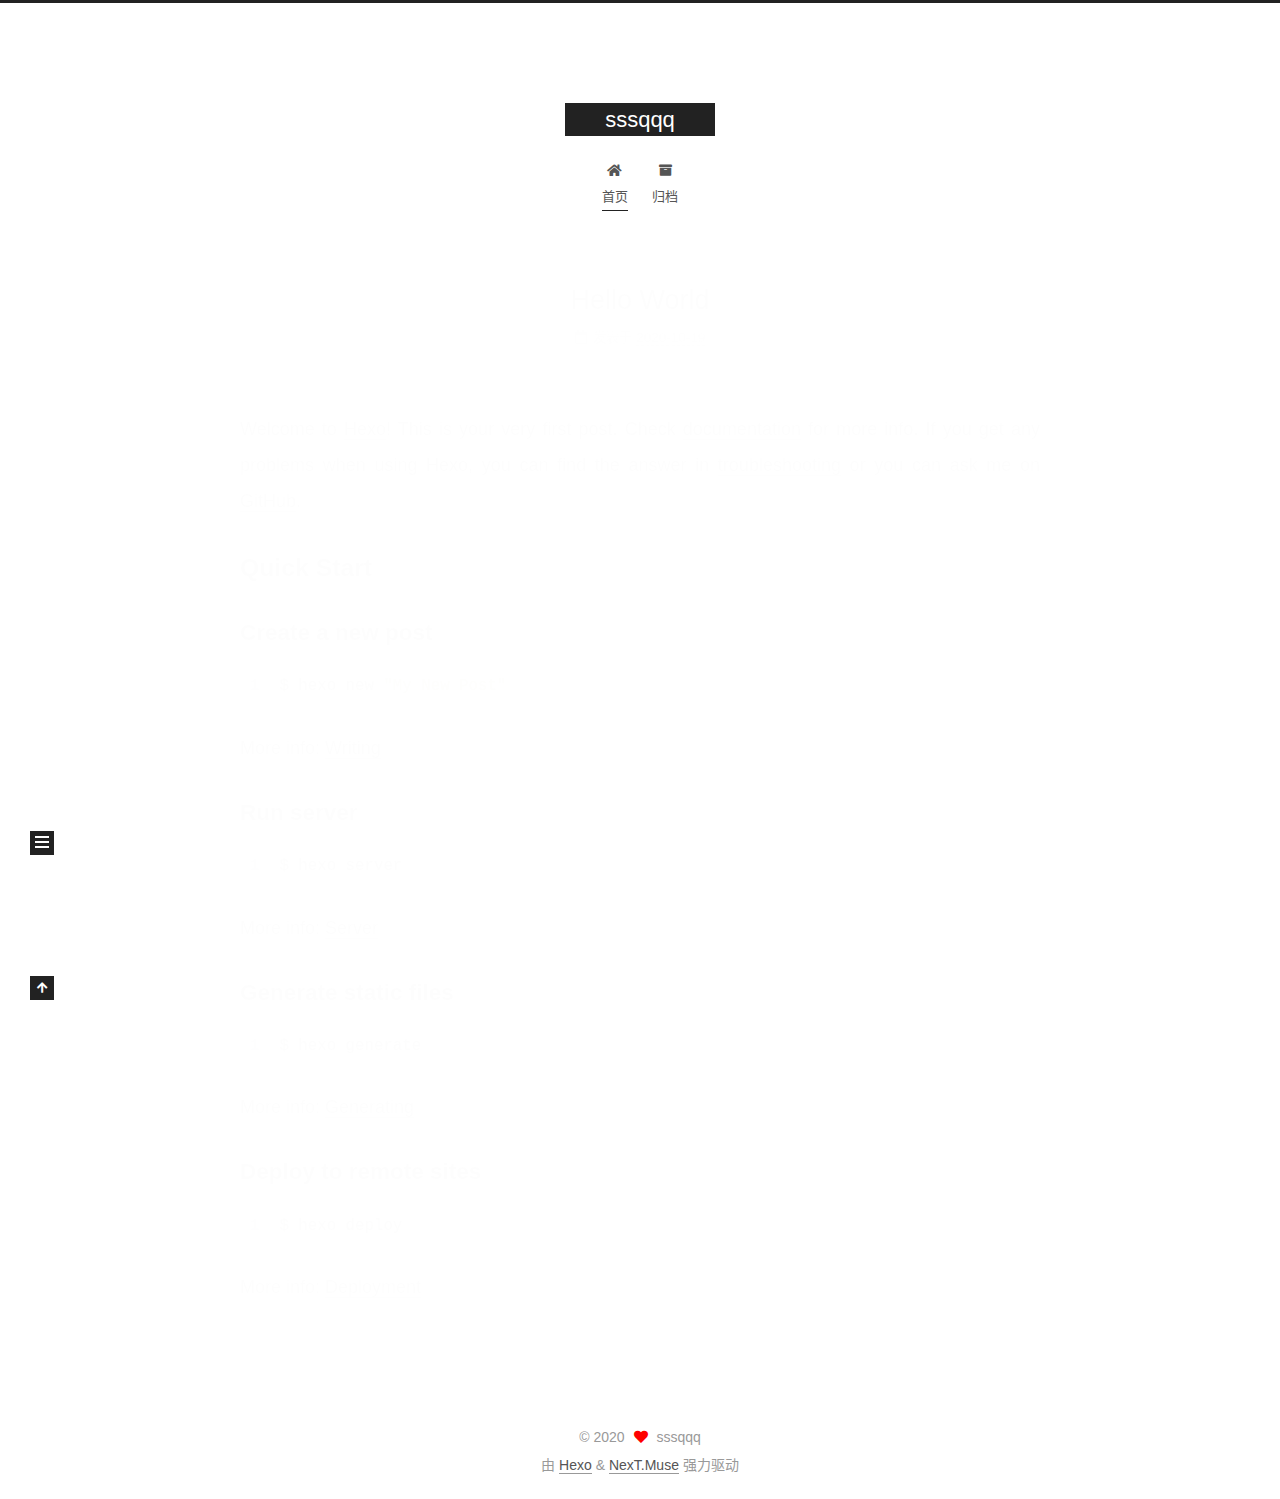
<file: index.html>
<!DOCTYPE html>
<html lang="zh-CN">
<head>
  <meta charset="UTF-8">
<meta name="viewport" content="width=device-width, initial-scale=1, maximum-scale=2">
<meta name="theme-color" content="#222">
<meta name="generator" content="Hexo 5.2.0">
  <link rel="apple-touch-icon" sizes="180x180" href="/images/apple-touch-icon-next.png">
  <link rel="icon" type="image/png" sizes="32x32" href="/images/favicon-32x32-next.png">
  <link rel="icon" type="image/png" sizes="16x16" href="/images/favicon-16x16-next.png">
  <link rel="mask-icon" href="/images/logo.svg" color="#222">

<link rel="stylesheet" href="/css/main.css">


<link rel="stylesheet" href="/lib/font-awesome/css/all.min.css">

<script id="hexo-configurations">
    var NexT = window.NexT || {};
    var CONFIG = {"hostname":"example.com","root":"/","scheme":"Muse","version":"7.8.0","exturl":false,"sidebar":{"position":"left","display":"post","padding":18,"offset":12,"onmobile":false},"copycode":{"enable":false,"show_result":false,"style":null},"back2top":{"enable":true,"sidebar":false,"scrollpercent":false},"bookmark":{"enable":false,"color":"#222","save":"auto"},"fancybox":false,"mediumzoom":false,"lazyload":false,"pangu":false,"comments":{"style":"tabs","active":null,"storage":true,"lazyload":false,"nav":null},"algolia":{"hits":{"per_page":10},"labels":{"input_placeholder":"Search for Posts","hits_empty":"We didn't find any results for the search: ${query}","hits_stats":"${hits} results found in ${time} ms"}},"localsearch":{"enable":false,"trigger":"auto","top_n_per_article":1,"unescape":false,"preload":false},"motion":{"enable":true,"async":false,"transition":{"post_block":"fadeIn","post_header":"slideDownIn","post_body":"slideDownIn","coll_header":"slideLeftIn","sidebar":"slideUpIn"}}};
  </script>

  <meta property="og:type" content="website">
<meta property="og:title" content="sssqqq">
<meta property="og:url" content="http://example.com/index.html">
<meta property="og:site_name" content="sssqqq">
<meta property="og:locale" content="zh_CN">
<meta property="article:author" content="sssqqq">
<meta name="twitter:card" content="summary">

<link rel="canonical" href="http://example.com/">


<script id="page-configurations">
  // https://hexo.io/docs/variables.html
  CONFIG.page = {
    sidebar: "",
    isHome : true,
    isPost : false,
    lang   : 'zh-CN'
  };
</script>

  <title>sssqqq</title>
  






  <noscript>
  <style>
  .use-motion .brand,
  .use-motion .menu-item,
  .sidebar-inner,
  .use-motion .post-block,
  .use-motion .pagination,
  .use-motion .comments,
  .use-motion .post-header,
  .use-motion .post-body,
  .use-motion .collection-header { opacity: initial; }

  .use-motion .site-title,
  .use-motion .site-subtitle {
    opacity: initial;
    top: initial;
  }

  .use-motion .logo-line-before i { left: initial; }
  .use-motion .logo-line-after i { right: initial; }
  </style>
</noscript>

</head>

<body itemscope itemtype="http://schema.org/WebPage">
  <div class="container use-motion">
    <div class="headband"></div>

    <header class="header" itemscope itemtype="http://schema.org/WPHeader">
      <div class="header-inner"><div class="site-brand-container">
  <div class="site-nav-toggle">
    <div class="toggle" aria-label="切换导航栏">
      <span class="toggle-line toggle-line-first"></span>
      <span class="toggle-line toggle-line-middle"></span>
      <span class="toggle-line toggle-line-last"></span>
    </div>
  </div>

  <div class="site-meta">

    <a href="/" class="brand" rel="start">
      <span class="logo-line-before"><i></i></span>
      <h1 class="site-title">sssqqq</h1>
      <span class="logo-line-after"><i></i></span>
    </a>
  </div>

  <div class="site-nav-right">
    <div class="toggle popup-trigger">
    </div>
  </div>
</div>




<nav class="site-nav">
  <ul id="menu" class="main-menu menu">
        <li class="menu-item menu-item-home">

    <a href="/" rel="section"><i class="fa fa-home fa-fw"></i>首页</a>

  </li>
        <li class="menu-item menu-item-archives">

    <a href="/archives/" rel="section"><i class="fa fa-archive fa-fw"></i>归档</a>

  </li>
  </ul>
</nav>




</div>
    </header>

    
  <div class="back-to-top">
    <i class="fa fa-arrow-up"></i>
    <span>0%</span>
  </div>


    <main class="main">
      <div class="main-inner">
        <div class="content-wrap">
          

          <div class="content index posts-expand">
            
      
  
  
  <article itemscope itemtype="http://schema.org/Article" class="post-block" lang="zh-CN">
    <link itemprop="mainEntityOfPage" href="http://example.com/2020/10/19/hello-world/">

    <span hidden itemprop="author" itemscope itemtype="http://schema.org/Person">
      <meta itemprop="image" content="/images/avatar.gif">
      <meta itemprop="name" content="sssqqq">
      <meta itemprop="description" content="">
    </span>

    <span hidden itemprop="publisher" itemscope itemtype="http://schema.org/Organization">
      <meta itemprop="name" content="sssqqq">
    </span>
      <header class="post-header">
        <h2 class="post-title" itemprop="name headline">
          
            <a href="/2020/10/19/hello-world/" class="post-title-link" itemprop="url">Hello World</a>
        </h2>

        <div class="post-meta">
            <span class="post-meta-item">
              <span class="post-meta-item-icon">
                <i class="far fa-calendar"></i>
              </span>
              <span class="post-meta-item-text">发表于</span>

              <time title="创建时间：2020-10-19 15:29:57" itemprop="dateCreated datePublished" datetime="2020-10-19T15:29:57+08:00">2020-10-19</time>
            </span>

          

        </div>
      </header>

    
    
    
    <div class="post-body" itemprop="articleBody">

      
          <p>Welcome to <a target="_blank" rel="noopener" href="https://hexo.io/">Hexo</a>! This is your very first post. Check <a target="_blank" rel="noopener" href="https://hexo.io/docs/">documentation</a> for more info. If you get any problems when using Hexo, you can find the answer in <a target="_blank" rel="noopener" href="https://hexo.io/docs/troubleshooting.html">troubleshooting</a> or you can ask me on <a target="_blank" rel="noopener" href="https://github.com/hexojs/hexo/issues">GitHub</a>.</p>
<h2 id="Quick-Start"><a href="#Quick-Start" class="headerlink" title="Quick Start"></a>Quick Start</h2><h3 id="Create-a-new-post"><a href="#Create-a-new-post" class="headerlink" title="Create a new post"></a>Create a new post</h3><figure class="highlight bash"><table><tr><td class="gutter"><pre><span class="line">1</span><br></pre></td><td class="code"><pre><span class="line">$ hexo new <span class="string">&quot;My New Post&quot;</span></span><br></pre></td></tr></table></figure>

<p>More info: <a target="_blank" rel="noopener" href="https://hexo.io/docs/writing.html">Writing</a></p>
<h3 id="Run-server"><a href="#Run-server" class="headerlink" title="Run server"></a>Run server</h3><figure class="highlight bash"><table><tr><td class="gutter"><pre><span class="line">1</span><br></pre></td><td class="code"><pre><span class="line">$ hexo server</span><br></pre></td></tr></table></figure>

<p>More info: <a target="_blank" rel="noopener" href="https://hexo.io/docs/server.html">Server</a></p>
<h3 id="Generate-static-files"><a href="#Generate-static-files" class="headerlink" title="Generate static files"></a>Generate static files</h3><figure class="highlight bash"><table><tr><td class="gutter"><pre><span class="line">1</span><br></pre></td><td class="code"><pre><span class="line">$ hexo generate</span><br></pre></td></tr></table></figure>

<p>More info: <a target="_blank" rel="noopener" href="https://hexo.io/docs/generating.html">Generating</a></p>
<h3 id="Deploy-to-remote-sites"><a href="#Deploy-to-remote-sites" class="headerlink" title="Deploy to remote sites"></a>Deploy to remote sites</h3><figure class="highlight bash"><table><tr><td class="gutter"><pre><span class="line">1</span><br></pre></td><td class="code"><pre><span class="line">$ hexo deploy</span><br></pre></td></tr></table></figure>

<p>More info: <a target="_blank" rel="noopener" href="https://hexo.io/docs/one-command-deployment.html">Deployment</a></p>

      
    </div>

    
    
    
      <footer class="post-footer">
        <div class="post-eof"></div>
      </footer>
  </article>
  
  
  


  



          </div>
          

<script>
  window.addEventListener('tabs:register', () => {
    let { activeClass } = CONFIG.comments;
    if (CONFIG.comments.storage) {
      activeClass = localStorage.getItem('comments_active') || activeClass;
    }
    if (activeClass) {
      let activeTab = document.querySelector(`a[href="#comment-${activeClass}"]`);
      if (activeTab) {
        activeTab.click();
      }
    }
  });
  if (CONFIG.comments.storage) {
    window.addEventListener('tabs:click', event => {
      if (!event.target.matches('.tabs-comment .tab-content .tab-pane')) return;
      let commentClass = event.target.classList[1];
      localStorage.setItem('comments_active', commentClass);
    });
  }
</script>

        </div>
          
  
  <div class="toggle sidebar-toggle">
    <span class="toggle-line toggle-line-first"></span>
    <span class="toggle-line toggle-line-middle"></span>
    <span class="toggle-line toggle-line-last"></span>
  </div>

  <aside class="sidebar">
    <div class="sidebar-inner">

      <ul class="sidebar-nav motion-element">
        <li class="sidebar-nav-toc">
          文章目录
        </li>
        <li class="sidebar-nav-overview">
          站点概览
        </li>
      </ul>

      <!--noindex-->
      <div class="post-toc-wrap sidebar-panel">
      </div>
      <!--/noindex-->

      <div class="site-overview-wrap sidebar-panel">
        <div class="site-author motion-element" itemprop="author" itemscope itemtype="http://schema.org/Person">
  <p class="site-author-name" itemprop="name">sssqqq</p>
  <div class="site-description" itemprop="description"></div>
</div>
<div class="site-state-wrap motion-element">
  <nav class="site-state">
      <div class="site-state-item site-state-posts">
          <a href="/archives/">
        
          <span class="site-state-item-count">1</span>
          <span class="site-state-item-name">日志</span>
        </a>
      </div>
  </nav>
</div>



      </div>

    </div>
  </aside>
  <div id="sidebar-dimmer"></div>


      </div>
    </main>

    <footer class="footer">
      <div class="footer-inner">
        

        

<div class="copyright">
  
  &copy; 
  <span itemprop="copyrightYear">2020</span>
  <span class="with-love">
    <i class="fa fa-heart"></i>
  </span>
  <span class="author" itemprop="copyrightHolder">sssqqq</span>
</div>
  <div class="powered-by">由 <a href="https://hexo.io/" class="theme-link" rel="noopener" target="_blank">Hexo</a> & <a href="https://muse.theme-next.org/" class="theme-link" rel="noopener" target="_blank">NexT.Muse</a> 强力驱动
  </div>

        








      </div>
    </footer>
  </div>

  
  <script src="/lib/anime.min.js"></script>
  <script src="/lib/velocity/velocity.min.js"></script>
  <script src="/lib/velocity/velocity.ui.min.js"></script>

<script src="/js/utils.js"></script>

<script src="/js/motion.js"></script>


<script src="/js/schemes/muse.js"></script>


<script src="/js/next-boot.js"></script>




  















  

  

</body>
</html>
</file>
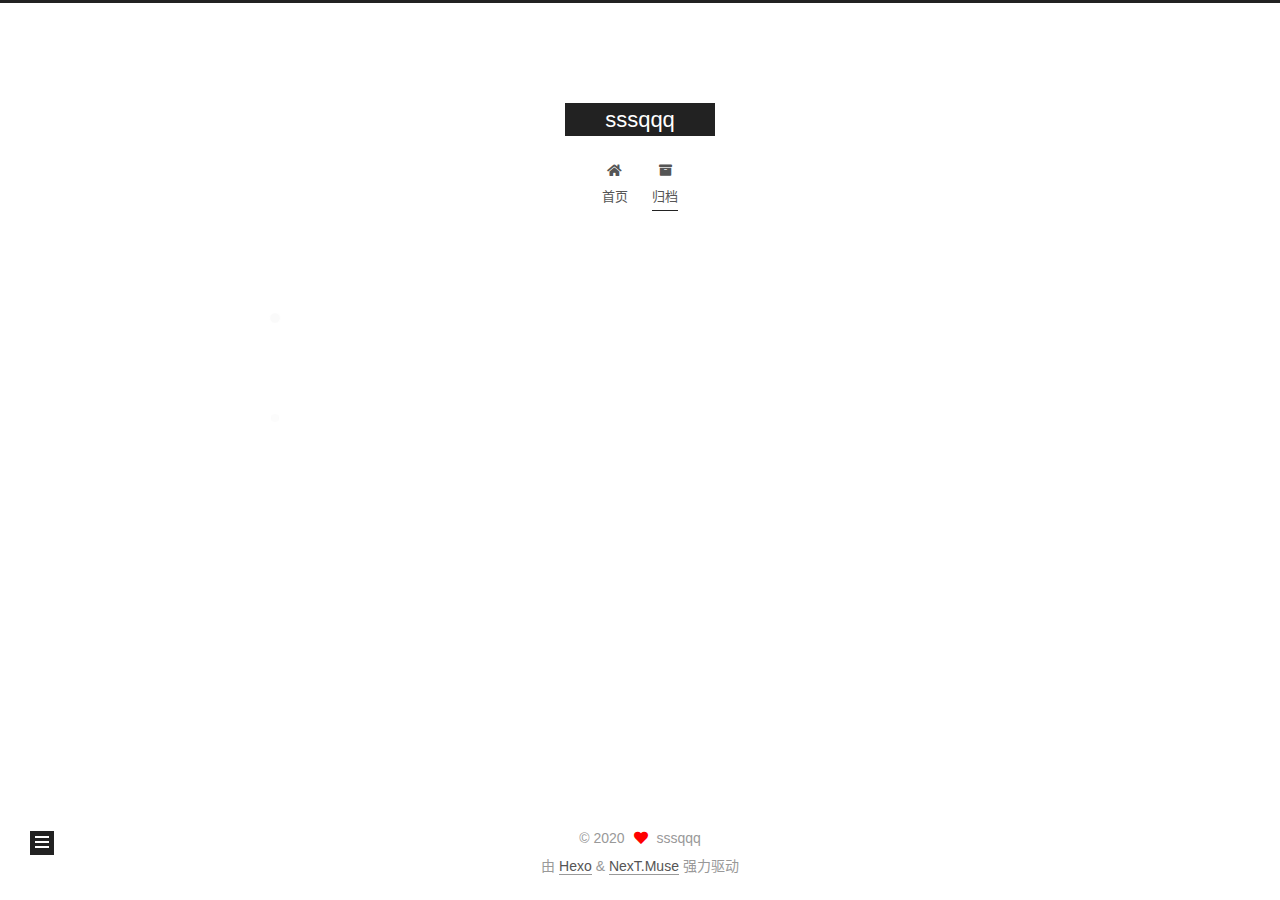
<file: archives/index.html>
<!DOCTYPE html>
<html lang="zh-CN">
<head>
  <meta charset="UTF-8">
<meta name="viewport" content="width=device-width, initial-scale=1, maximum-scale=2">
<meta name="theme-color" content="#222">
<meta name="generator" content="Hexo 5.2.0">
  <link rel="apple-touch-icon" sizes="180x180" href="/images/apple-touch-icon-next.png">
  <link rel="icon" type="image/png" sizes="32x32" href="/images/favicon-32x32-next.png">
  <link rel="icon" type="image/png" sizes="16x16" href="/images/favicon-16x16-next.png">
  <link rel="mask-icon" href="/images/logo.svg" color="#222">

<link rel="stylesheet" href="/css/main.css">


<link rel="stylesheet" href="/lib/font-awesome/css/all.min.css">

<script id="hexo-configurations">
    var NexT = window.NexT || {};
    var CONFIG = {"hostname":"example.com","root":"/","scheme":"Muse","version":"7.8.0","exturl":false,"sidebar":{"position":"left","display":"post","padding":18,"offset":12,"onmobile":false},"copycode":{"enable":false,"show_result":false,"style":null},"back2top":{"enable":true,"sidebar":false,"scrollpercent":false},"bookmark":{"enable":false,"color":"#222","save":"auto"},"fancybox":false,"mediumzoom":false,"lazyload":false,"pangu":false,"comments":{"style":"tabs","active":null,"storage":true,"lazyload":false,"nav":null},"algolia":{"hits":{"per_page":10},"labels":{"input_placeholder":"Search for Posts","hits_empty":"We didn't find any results for the search: ${query}","hits_stats":"${hits} results found in ${time} ms"}},"localsearch":{"enable":false,"trigger":"auto","top_n_per_article":1,"unescape":false,"preload":false},"motion":{"enable":true,"async":false,"transition":{"post_block":"fadeIn","post_header":"slideDownIn","post_body":"slideDownIn","coll_header":"slideLeftIn","sidebar":"slideUpIn"}}};
  </script>

  <meta property="og:type" content="website">
<meta property="og:title" content="sssqqq">
<meta property="og:url" content="http://example.com/archives/index.html">
<meta property="og:site_name" content="sssqqq">
<meta property="og:locale" content="zh_CN">
<meta property="article:author" content="sssqqq">
<meta name="twitter:card" content="summary">

<link rel="canonical" href="http://example.com/archives/">


<script id="page-configurations">
  // https://hexo.io/docs/variables.html
  CONFIG.page = {
    sidebar: "",
    isHome : false,
    isPost : false,
    lang   : 'zh-CN'
  };
</script>

  <title>归档 | sssqqq</title>
  






  <noscript>
  <style>
  .use-motion .brand,
  .use-motion .menu-item,
  .sidebar-inner,
  .use-motion .post-block,
  .use-motion .pagination,
  .use-motion .comments,
  .use-motion .post-header,
  .use-motion .post-body,
  .use-motion .collection-header { opacity: initial; }

  .use-motion .site-title,
  .use-motion .site-subtitle {
    opacity: initial;
    top: initial;
  }

  .use-motion .logo-line-before i { left: initial; }
  .use-motion .logo-line-after i { right: initial; }
  </style>
</noscript>

</head>

<body itemscope itemtype="http://schema.org/WebPage">
  <div class="container use-motion">
    <div class="headband"></div>

    <header class="header" itemscope itemtype="http://schema.org/WPHeader">
      <div class="header-inner"><div class="site-brand-container">
  <div class="site-nav-toggle">
    <div class="toggle" aria-label="切换导航栏">
      <span class="toggle-line toggle-line-first"></span>
      <span class="toggle-line toggle-line-middle"></span>
      <span class="toggle-line toggle-line-last"></span>
    </div>
  </div>

  <div class="site-meta">

    <a href="/" class="brand" rel="start">
      <span class="logo-line-before"><i></i></span>
      <h1 class="site-title">sssqqq</h1>
      <span class="logo-line-after"><i></i></span>
    </a>
  </div>

  <div class="site-nav-right">
    <div class="toggle popup-trigger">
    </div>
  </div>
</div>




<nav class="site-nav">
  <ul id="menu" class="main-menu menu">
        <li class="menu-item menu-item-home">

    <a href="/" rel="section"><i class="fa fa-home fa-fw"></i>首页</a>

  </li>
        <li class="menu-item menu-item-archives">

    <a href="/archives/" rel="section"><i class="fa fa-archive fa-fw"></i>归档</a>

  </li>
  </ul>
</nav>




</div>
    </header>

    
  <div class="back-to-top">
    <i class="fa fa-arrow-up"></i>
    <span>0%</span>
  </div>


    <main class="main">
      <div class="main-inner">
        <div class="content-wrap">
          

          <div class="content archive">
            

  
  
  
  <div class="post-block">
    <div class="posts-collapse">
      <div class="collection-title">
        <span class="collection-header">嗯..! 目前共计 1 篇日志。 继续努力。</span>
      </div>

      
    <div class="collection-year">
      <span class="collection-header">2020</span>
    </div>

  <article itemscope itemtype="http://schema.org/Article">
    <header class="post-header">

      <div class="post-meta">
        <time itemprop="dateCreated"
              datetime="2020-10-19T15:29:57+08:00"
              content="2020-10-19">
          10-19
        </time>
      </div>

      <div class="post-title">
          <a class="post-title-link" href="/2020/10/19/hello-world/" itemprop="url">
            <span itemprop="name">Hello World</span>
          </a>
      </div>

    </header>
  </article>


    </div>
  </div>
  
  
  

  



          </div>
          

<script>
  window.addEventListener('tabs:register', () => {
    let { activeClass } = CONFIG.comments;
    if (CONFIG.comments.storage) {
      activeClass = localStorage.getItem('comments_active') || activeClass;
    }
    if (activeClass) {
      let activeTab = document.querySelector(`a[href="#comment-${activeClass}"]`);
      if (activeTab) {
        activeTab.click();
      }
    }
  });
  if (CONFIG.comments.storage) {
    window.addEventListener('tabs:click', event => {
      if (!event.target.matches('.tabs-comment .tab-content .tab-pane')) return;
      let commentClass = event.target.classList[1];
      localStorage.setItem('comments_active', commentClass);
    });
  }
</script>

        </div>
          
  
  <div class="toggle sidebar-toggle">
    <span class="toggle-line toggle-line-first"></span>
    <span class="toggle-line toggle-line-middle"></span>
    <span class="toggle-line toggle-line-last"></span>
  </div>

  <aside class="sidebar">
    <div class="sidebar-inner">

      <ul class="sidebar-nav motion-element">
        <li class="sidebar-nav-toc">
          文章目录
        </li>
        <li class="sidebar-nav-overview">
          站点概览
        </li>
      </ul>

      <!--noindex-->
      <div class="post-toc-wrap sidebar-panel">
      </div>
      <!--/noindex-->

      <div class="site-overview-wrap sidebar-panel">
        <div class="site-author motion-element" itemprop="author" itemscope itemtype="http://schema.org/Person">
  <p class="site-author-name" itemprop="name">sssqqq</p>
  <div class="site-description" itemprop="description"></div>
</div>
<div class="site-state-wrap motion-element">
  <nav class="site-state">
      <div class="site-state-item site-state-posts">
          <a href="/archives/">
        
          <span class="site-state-item-count">1</span>
          <span class="site-state-item-name">日志</span>
        </a>
      </div>
  </nav>
</div>



      </div>

    </div>
  </aside>
  <div id="sidebar-dimmer"></div>


      </div>
    </main>

    <footer class="footer">
      <div class="footer-inner">
        

        

<div class="copyright">
  
  &copy; 
  <span itemprop="copyrightYear">2020</span>
  <span class="with-love">
    <i class="fa fa-heart"></i>
  </span>
  <span class="author" itemprop="copyrightHolder">sssqqq</span>
</div>
  <div class="powered-by">由 <a href="https://hexo.io/" class="theme-link" rel="noopener" target="_blank">Hexo</a> & <a href="https://muse.theme-next.org/" class="theme-link" rel="noopener" target="_blank">NexT.Muse</a> 强力驱动
  </div>

        








      </div>
    </footer>
  </div>

  
  <script src="/lib/anime.min.js"></script>
  <script src="/lib/velocity/velocity.min.js"></script>
  <script src="/lib/velocity/velocity.ui.min.js"></script>

<script src="/js/utils.js"></script>

<script src="/js/motion.js"></script>


<script src="/js/schemes/muse.js"></script>


<script src="/js/next-boot.js"></script>




  















  

  

</body>
</html>
</file>
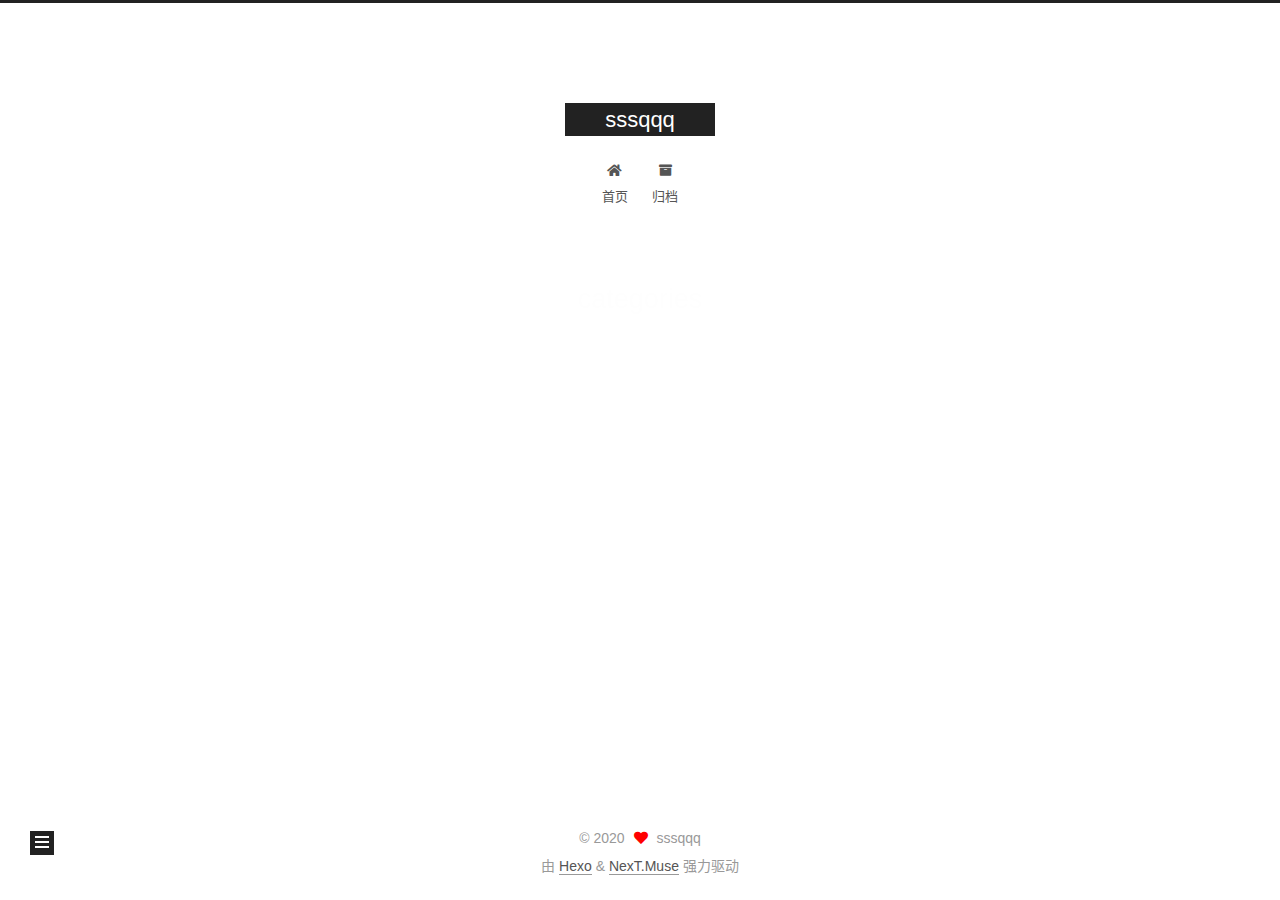
<file: categories/index.html>
<!DOCTYPE html>
<html lang="zh-CN">
<head>
  <meta charset="UTF-8">
<meta name="viewport" content="width=device-width, initial-scale=1, maximum-scale=2">
<meta name="theme-color" content="#222">
<meta name="generator" content="Hexo 5.2.0">
  <link rel="apple-touch-icon" sizes="180x180" href="/images/apple-touch-icon-next.png">
  <link rel="icon" type="image/png" sizes="32x32" href="/images/favicon-32x32-next.png">
  <link rel="icon" type="image/png" sizes="16x16" href="/images/favicon-16x16-next.png">
  <link rel="mask-icon" href="/images/logo.svg" color="#222">

<link rel="stylesheet" href="/css/main.css">


<link rel="stylesheet" href="/lib/font-awesome/css/all.min.css">

<script id="hexo-configurations">
    var NexT = window.NexT || {};
    var CONFIG = {"hostname":"example.com","root":"/","scheme":"Muse","version":"7.8.0","exturl":false,"sidebar":{"position":"left","display":"post","padding":18,"offset":12,"onmobile":false},"copycode":{"enable":false,"show_result":false,"style":null},"back2top":{"enable":true,"sidebar":false,"scrollpercent":false},"bookmark":{"enable":false,"color":"#222","save":"auto"},"fancybox":false,"mediumzoom":false,"lazyload":false,"pangu":false,"comments":{"style":"tabs","active":null,"storage":true,"lazyload":false,"nav":null},"algolia":{"hits":{"per_page":10},"labels":{"input_placeholder":"Search for Posts","hits_empty":"We didn't find any results for the search: ${query}","hits_stats":"${hits} results found in ${time} ms"}},"localsearch":{"enable":false,"trigger":"auto","top_n_per_article":1,"unescape":false,"preload":false},"motion":{"enable":true,"async":false,"transition":{"post_block":"fadeIn","post_header":"slideDownIn","post_body":"slideDownIn","coll_header":"slideLeftIn","sidebar":"slideUpIn"}}};
  </script>

  <meta property="og:type" content="website">
<meta property="og:title" content="categories">
<meta property="og:url" content="http://example.com/categories/index.html">
<meta property="og:site_name" content="sssqqq">
<meta property="og:locale" content="zh_CN">
<meta property="article:published_time" content="2020-10-21T07:11:33.000Z">
<meta property="article:modified_time" content="2020-10-21T07:11:58.713Z">
<meta property="article:author" content="sssqqq">
<meta name="twitter:card" content="summary">

<link rel="canonical" href="http://example.com/categories/">


<script id="page-configurations">
  // https://hexo.io/docs/variables.html
  CONFIG.page = {
    sidebar: "",
    isHome : false,
    isPost : false,
    lang   : 'zh-CN'
  };
</script>

  <title>categories | sssqqq
</title>
  






  <noscript>
  <style>
  .use-motion .brand,
  .use-motion .menu-item,
  .sidebar-inner,
  .use-motion .post-block,
  .use-motion .pagination,
  .use-motion .comments,
  .use-motion .post-header,
  .use-motion .post-body,
  .use-motion .collection-header { opacity: initial; }

  .use-motion .site-title,
  .use-motion .site-subtitle {
    opacity: initial;
    top: initial;
  }

  .use-motion .logo-line-before i { left: initial; }
  .use-motion .logo-line-after i { right: initial; }
  </style>
</noscript>

</head>

<body itemscope itemtype="http://schema.org/WebPage">
  <div class="container use-motion">
    <div class="headband"></div>

    <header class="header" itemscope itemtype="http://schema.org/WPHeader">
      <div class="header-inner"><div class="site-brand-container">
  <div class="site-nav-toggle">
    <div class="toggle" aria-label="切换导航栏">
      <span class="toggle-line toggle-line-first"></span>
      <span class="toggle-line toggle-line-middle"></span>
      <span class="toggle-line toggle-line-last"></span>
    </div>
  </div>

  <div class="site-meta">

    <a href="/" class="brand" rel="start">
      <span class="logo-line-before"><i></i></span>
      <h1 class="site-title">sssqqq</h1>
      <span class="logo-line-after"><i></i></span>
    </a>
  </div>

  <div class="site-nav-right">
    <div class="toggle popup-trigger">
    </div>
  </div>
</div>




<nav class="site-nav">
  <ul id="menu" class="main-menu menu">
        <li class="menu-item menu-item-home">

    <a href="/" rel="section"><i class="fa fa-home fa-fw"></i>首页</a>

  </li>
        <li class="menu-item menu-item-archives">

    <a href="/archives/" rel="section"><i class="fa fa-archive fa-fw"></i>归档</a>

  </li>
  </ul>
</nav>




</div>
    </header>

    
  <div class="back-to-top">
    <i class="fa fa-arrow-up"></i>
    <span>0%</span>
  </div>


    <main class="main">
      <div class="main-inner">
        <div class="content-wrap">
          
  
  

          <div class="content page posts-expand">
            

    
    
    
    <div class="post-block" lang="zh-CN">
      <header class="post-header">

<h1 class="post-title" itemprop="name headline">categories
</h1>

<div class="post-meta">
  

</div>

</header>

      
      
      
      <div class="post-body">
          
      </div>
      
      
      
    </div>
    

    
    
    


          </div>
          

<script>
  window.addEventListener('tabs:register', () => {
    let { activeClass } = CONFIG.comments;
    if (CONFIG.comments.storage) {
      activeClass = localStorage.getItem('comments_active') || activeClass;
    }
    if (activeClass) {
      let activeTab = document.querySelector(`a[href="#comment-${activeClass}"]`);
      if (activeTab) {
        activeTab.click();
      }
    }
  });
  if (CONFIG.comments.storage) {
    window.addEventListener('tabs:click', event => {
      if (!event.target.matches('.tabs-comment .tab-content .tab-pane')) return;
      let commentClass = event.target.classList[1];
      localStorage.setItem('comments_active', commentClass);
    });
  }
</script>

        </div>
          
  
  <div class="toggle sidebar-toggle">
    <span class="toggle-line toggle-line-first"></span>
    <span class="toggle-line toggle-line-middle"></span>
    <span class="toggle-line toggle-line-last"></span>
  </div>

  <aside class="sidebar">
    <div class="sidebar-inner">

      <ul class="sidebar-nav motion-element">
        <li class="sidebar-nav-toc">
          文章目录
        </li>
        <li class="sidebar-nav-overview">
          站点概览
        </li>
      </ul>

      <!--noindex-->
      <div class="post-toc-wrap sidebar-panel">
      </div>
      <!--/noindex-->

      <div class="site-overview-wrap sidebar-panel">
        <div class="site-author motion-element" itemprop="author" itemscope itemtype="http://schema.org/Person">
  <p class="site-author-name" itemprop="name">sssqqq</p>
  <div class="site-description" itemprop="description"></div>
</div>
<div class="site-state-wrap motion-element">
  <nav class="site-state">
      <div class="site-state-item site-state-posts">
          <a href="/archives/">
        
          <span class="site-state-item-count">1</span>
          <span class="site-state-item-name">日志</span>
        </a>
      </div>
  </nav>
</div>



      </div>

    </div>
  </aside>
  <div id="sidebar-dimmer"></div>


      </div>
    </main>

    <footer class="footer">
      <div class="footer-inner">
        

        

<div class="copyright">
  
  &copy; 
  <span itemprop="copyrightYear">2020</span>
  <span class="with-love">
    <i class="fa fa-heart"></i>
  </span>
  <span class="author" itemprop="copyrightHolder">sssqqq</span>
</div>
  <div class="powered-by">由 <a href="https://hexo.io/" class="theme-link" rel="noopener" target="_blank">Hexo</a> & <a href="https://muse.theme-next.org/" class="theme-link" rel="noopener" target="_blank">NexT.Muse</a> 强力驱动
  </div>

        








      </div>
    </footer>
  </div>

  
  <script src="/lib/anime.min.js"></script>
  <script src="/lib/velocity/velocity.min.js"></script>
  <script src="/lib/velocity/velocity.ui.min.js"></script>

<script src="/js/utils.js"></script>

<script src="/js/motion.js"></script>


<script src="/js/schemes/muse.js"></script>


<script src="/js/next-boot.js"></script>




  















  

  

</body>
</html>
</file>
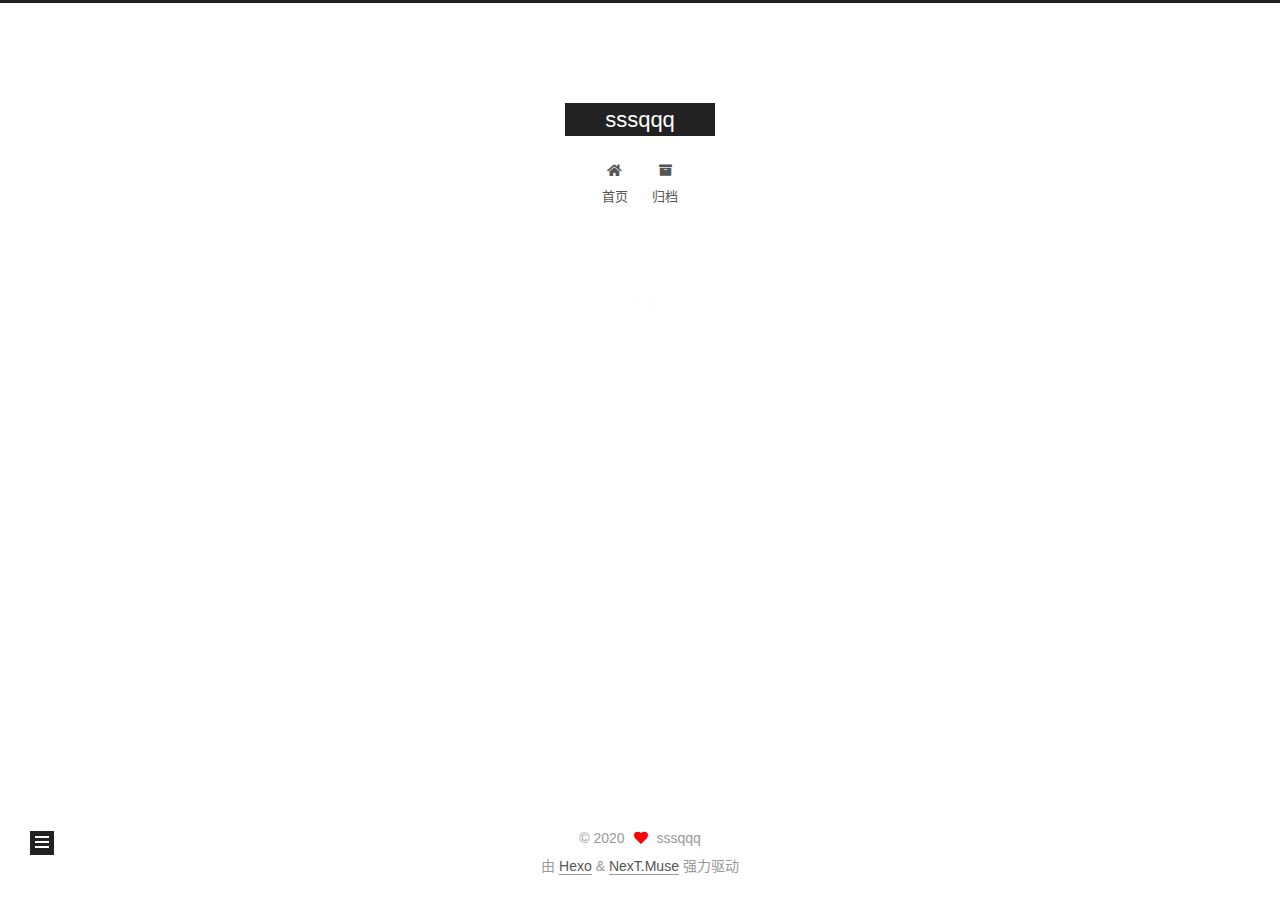
<file: tags/index.html>
<!DOCTYPE html>
<html lang="zh-CN">
<head>
  <meta charset="UTF-8">
<meta name="viewport" content="width=device-width, initial-scale=1, maximum-scale=2">
<meta name="theme-color" content="#222">
<meta name="generator" content="Hexo 5.2.0">
  <link rel="apple-touch-icon" sizes="180x180" href="/images/apple-touch-icon-next.png">
  <link rel="icon" type="image/png" sizes="32x32" href="/images/favicon-32x32-next.png">
  <link rel="icon" type="image/png" sizes="16x16" href="/images/favicon-16x16-next.png">
  <link rel="mask-icon" href="/images/logo.svg" color="#222">

<link rel="stylesheet" href="/css/main.css">


<link rel="stylesheet" href="/lib/font-awesome/css/all.min.css">

<script id="hexo-configurations">
    var NexT = window.NexT || {};
    var CONFIG = {"hostname":"example.com","root":"/","scheme":"Muse","version":"7.8.0","exturl":false,"sidebar":{"position":"left","display":"post","padding":18,"offset":12,"onmobile":false},"copycode":{"enable":false,"show_result":false,"style":null},"back2top":{"enable":true,"sidebar":false,"scrollpercent":false},"bookmark":{"enable":false,"color":"#222","save":"auto"},"fancybox":false,"mediumzoom":false,"lazyload":false,"pangu":false,"comments":{"style":"tabs","active":null,"storage":true,"lazyload":false,"nav":null},"algolia":{"hits":{"per_page":10},"labels":{"input_placeholder":"Search for Posts","hits_empty":"We didn't find any results for the search: ${query}","hits_stats":"${hits} results found in ${time} ms"}},"localsearch":{"enable":false,"trigger":"auto","top_n_per_article":1,"unescape":false,"preload":false},"motion":{"enable":true,"async":false,"transition":{"post_block":"fadeIn","post_header":"slideDownIn","post_body":"slideDownIn","coll_header":"slideLeftIn","sidebar":"slideUpIn"}}};
  </script>

  <meta property="og:type" content="website">
<meta property="og:title" content="tags">
<meta property="og:url" content="http://example.com/tags/index.html">
<meta property="og:site_name" content="sssqqq">
<meta property="og:locale" content="zh_CN">
<meta property="article:published_time" content="2020-10-21T07:10:42.000Z">
<meta property="article:modified_time" content="2020-10-21T07:11:09.561Z">
<meta property="article:author" content="sssqqq">
<meta name="twitter:card" content="summary">

<link rel="canonical" href="http://example.com/tags/">


<script id="page-configurations">
  // https://hexo.io/docs/variables.html
  CONFIG.page = {
    sidebar: "",
    isHome : false,
    isPost : false,
    lang   : 'zh-CN'
  };
</script>

  <title>tags | sssqqq
</title>
  






  <noscript>
  <style>
  .use-motion .brand,
  .use-motion .menu-item,
  .sidebar-inner,
  .use-motion .post-block,
  .use-motion .pagination,
  .use-motion .comments,
  .use-motion .post-header,
  .use-motion .post-body,
  .use-motion .collection-header { opacity: initial; }

  .use-motion .site-title,
  .use-motion .site-subtitle {
    opacity: initial;
    top: initial;
  }

  .use-motion .logo-line-before i { left: initial; }
  .use-motion .logo-line-after i { right: initial; }
  </style>
</noscript>

</head>

<body itemscope itemtype="http://schema.org/WebPage">
  <div class="container use-motion">
    <div class="headband"></div>

    <header class="header" itemscope itemtype="http://schema.org/WPHeader">
      <div class="header-inner"><div class="site-brand-container">
  <div class="site-nav-toggle">
    <div class="toggle" aria-label="切换导航栏">
      <span class="toggle-line toggle-line-first"></span>
      <span class="toggle-line toggle-line-middle"></span>
      <span class="toggle-line toggle-line-last"></span>
    </div>
  </div>

  <div class="site-meta">

    <a href="/" class="brand" rel="start">
      <span class="logo-line-before"><i></i></span>
      <h1 class="site-title">sssqqq</h1>
      <span class="logo-line-after"><i></i></span>
    </a>
  </div>

  <div class="site-nav-right">
    <div class="toggle popup-trigger">
    </div>
  </div>
</div>




<nav class="site-nav">
  <ul id="menu" class="main-menu menu">
        <li class="menu-item menu-item-home">

    <a href="/" rel="section"><i class="fa fa-home fa-fw"></i>首页</a>

  </li>
        <li class="menu-item menu-item-archives">

    <a href="/archives/" rel="section"><i class="fa fa-archive fa-fw"></i>归档</a>

  </li>
  </ul>
</nav>




</div>
    </header>

    
  <div class="back-to-top">
    <i class="fa fa-arrow-up"></i>
    <span>0%</span>
  </div>


    <main class="main">
      <div class="main-inner">
        <div class="content-wrap">
          
  
  

          <div class="content page posts-expand">
            

    
    
    
    <div class="post-block" lang="zh-CN">
      <header class="post-header">

<h1 class="post-title" itemprop="name headline">tags
</h1>

<div class="post-meta">
  

</div>

</header>

      
      
      
      <div class="post-body">
          
      </div>
      
      
      
    </div>
    

    
    
    


          </div>
          

<script>
  window.addEventListener('tabs:register', () => {
    let { activeClass } = CONFIG.comments;
    if (CONFIG.comments.storage) {
      activeClass = localStorage.getItem('comments_active') || activeClass;
    }
    if (activeClass) {
      let activeTab = document.querySelector(`a[href="#comment-${activeClass}"]`);
      if (activeTab) {
        activeTab.click();
      }
    }
  });
  if (CONFIG.comments.storage) {
    window.addEventListener('tabs:click', event => {
      if (!event.target.matches('.tabs-comment .tab-content .tab-pane')) return;
      let commentClass = event.target.classList[1];
      localStorage.setItem('comments_active', commentClass);
    });
  }
</script>

        </div>
          
  
  <div class="toggle sidebar-toggle">
    <span class="toggle-line toggle-line-first"></span>
    <span class="toggle-line toggle-line-middle"></span>
    <span class="toggle-line toggle-line-last"></span>
  </div>

  <aside class="sidebar">
    <div class="sidebar-inner">

      <ul class="sidebar-nav motion-element">
        <li class="sidebar-nav-toc">
          文章目录
        </li>
        <li class="sidebar-nav-overview">
          站点概览
        </li>
      </ul>

      <!--noindex-->
      <div class="post-toc-wrap sidebar-panel">
      </div>
      <!--/noindex-->

      <div class="site-overview-wrap sidebar-panel">
        <div class="site-author motion-element" itemprop="author" itemscope itemtype="http://schema.org/Person">
  <p class="site-author-name" itemprop="name">sssqqq</p>
  <div class="site-description" itemprop="description"></div>
</div>
<div class="site-state-wrap motion-element">
  <nav class="site-state">
      <div class="site-state-item site-state-posts">
          <a href="/archives/">
        
          <span class="site-state-item-count">1</span>
          <span class="site-state-item-name">日志</span>
        </a>
      </div>
  </nav>
</div>



      </div>

    </div>
  </aside>
  <div id="sidebar-dimmer"></div>


      </div>
    </main>

    <footer class="footer">
      <div class="footer-inner">
        

        

<div class="copyright">
  
  &copy; 
  <span itemprop="copyrightYear">2020</span>
  <span class="with-love">
    <i class="fa fa-heart"></i>
  </span>
  <span class="author" itemprop="copyrightHolder">sssqqq</span>
</div>
  <div class="powered-by">由 <a href="https://hexo.io/" class="theme-link" rel="noopener" target="_blank">Hexo</a> & <a href="https://muse.theme-next.org/" class="theme-link" rel="noopener" target="_blank">NexT.Muse</a> 强力驱动
  </div>

        








      </div>
    </footer>
  </div>

  
  <script src="/lib/anime.min.js"></script>
  <script src="/lib/velocity/velocity.min.js"></script>
  <script src="/lib/velocity/velocity.ui.min.js"></script>

<script src="/js/utils.js"></script>

<script src="/js/motion.js"></script>


<script src="/js/schemes/muse.js"></script>


<script src="/js/next-boot.js"></script>




  















  

  

</body>
</html>
</file>
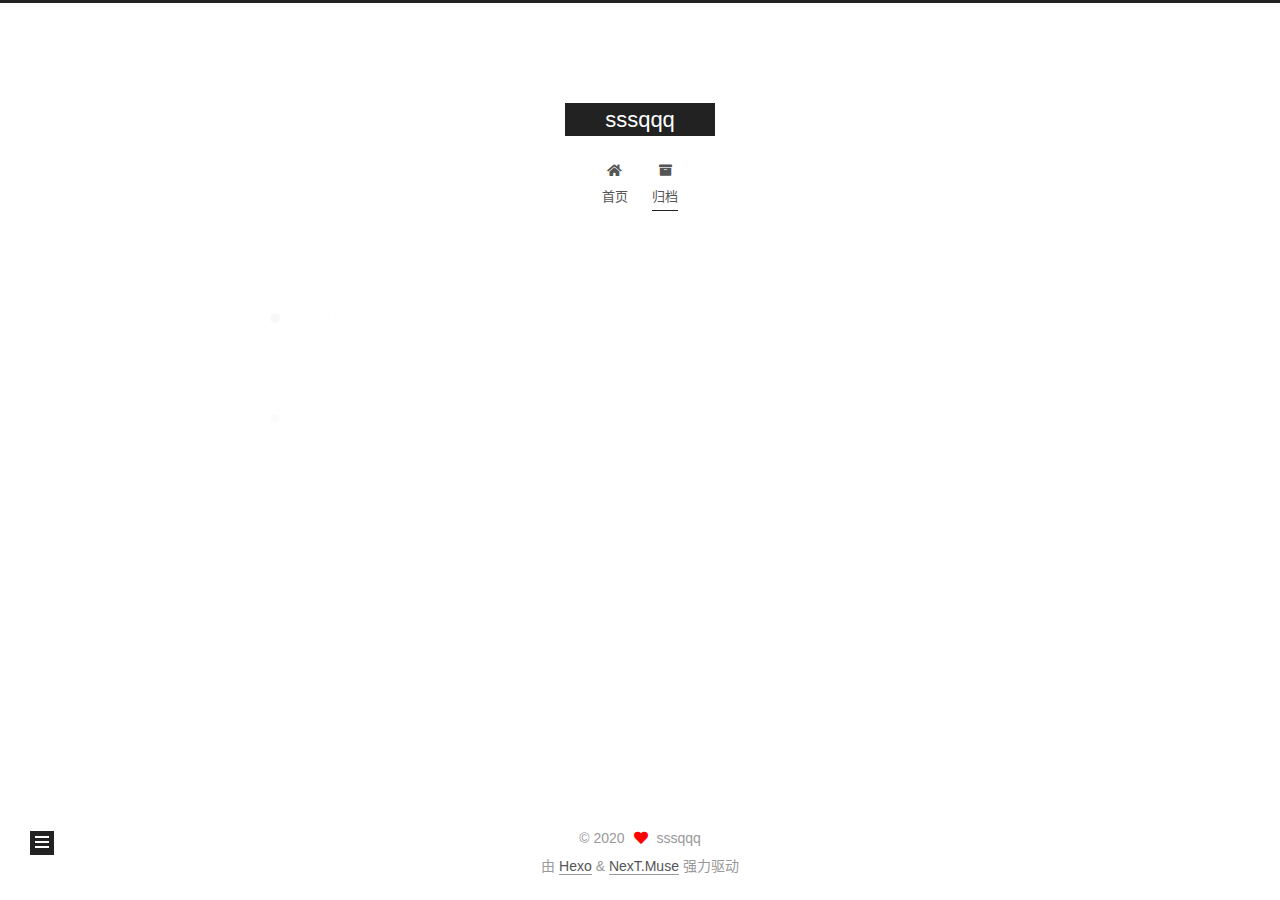
<file: archives/2020/index.html>
<!DOCTYPE html>
<html lang="zh-CN">
<head>
  <meta charset="UTF-8">
<meta name="viewport" content="width=device-width, initial-scale=1, maximum-scale=2">
<meta name="theme-color" content="#222">
<meta name="generator" content="Hexo 5.2.0">
  <link rel="apple-touch-icon" sizes="180x180" href="/images/apple-touch-icon-next.png">
  <link rel="icon" type="image/png" sizes="32x32" href="/images/favicon-32x32-next.png">
  <link rel="icon" type="image/png" sizes="16x16" href="/images/favicon-16x16-next.png">
  <link rel="mask-icon" href="/images/logo.svg" color="#222">

<link rel="stylesheet" href="/css/main.css">


<link rel="stylesheet" href="/lib/font-awesome/css/all.min.css">

<script id="hexo-configurations">
    var NexT = window.NexT || {};
    var CONFIG = {"hostname":"example.com","root":"/","scheme":"Muse","version":"7.8.0","exturl":false,"sidebar":{"position":"left","display":"post","padding":18,"offset":12,"onmobile":false},"copycode":{"enable":false,"show_result":false,"style":null},"back2top":{"enable":true,"sidebar":false,"scrollpercent":false},"bookmark":{"enable":false,"color":"#222","save":"auto"},"fancybox":false,"mediumzoom":false,"lazyload":false,"pangu":false,"comments":{"style":"tabs","active":null,"storage":true,"lazyload":false,"nav":null},"algolia":{"hits":{"per_page":10},"labels":{"input_placeholder":"Search for Posts","hits_empty":"We didn't find any results for the search: ${query}","hits_stats":"${hits} results found in ${time} ms"}},"localsearch":{"enable":false,"trigger":"auto","top_n_per_article":1,"unescape":false,"preload":false},"motion":{"enable":true,"async":false,"transition":{"post_block":"fadeIn","post_header":"slideDownIn","post_body":"slideDownIn","coll_header":"slideLeftIn","sidebar":"slideUpIn"}}};
  </script>

  <meta property="og:type" content="website">
<meta property="og:title" content="sssqqq">
<meta property="og:url" content="http://example.com/archives/2020/index.html">
<meta property="og:site_name" content="sssqqq">
<meta property="og:locale" content="zh_CN">
<meta property="article:author" content="sssqqq">
<meta name="twitter:card" content="summary">

<link rel="canonical" href="http://example.com/archives/2020/">


<script id="page-configurations">
  // https://hexo.io/docs/variables.html
  CONFIG.page = {
    sidebar: "",
    isHome : false,
    isPost : false,
    lang   : 'zh-CN'
  };
</script>

  <title>归档 | sssqqq</title>
  






  <noscript>
  <style>
  .use-motion .brand,
  .use-motion .menu-item,
  .sidebar-inner,
  .use-motion .post-block,
  .use-motion .pagination,
  .use-motion .comments,
  .use-motion .post-header,
  .use-motion .post-body,
  .use-motion .collection-header { opacity: initial; }

  .use-motion .site-title,
  .use-motion .site-subtitle {
    opacity: initial;
    top: initial;
  }

  .use-motion .logo-line-before i { left: initial; }
  .use-motion .logo-line-after i { right: initial; }
  </style>
</noscript>

</head>

<body itemscope itemtype="http://schema.org/WebPage">
  <div class="container use-motion">
    <div class="headband"></div>

    <header class="header" itemscope itemtype="http://schema.org/WPHeader">
      <div class="header-inner"><div class="site-brand-container">
  <div class="site-nav-toggle">
    <div class="toggle" aria-label="切换导航栏">
      <span class="toggle-line toggle-line-first"></span>
      <span class="toggle-line toggle-line-middle"></span>
      <span class="toggle-line toggle-line-last"></span>
    </div>
  </div>

  <div class="site-meta">

    <a href="/" class="brand" rel="start">
      <span class="logo-line-before"><i></i></span>
      <h1 class="site-title">sssqqq</h1>
      <span class="logo-line-after"><i></i></span>
    </a>
  </div>

  <div class="site-nav-right">
    <div class="toggle popup-trigger">
    </div>
  </div>
</div>




<nav class="site-nav">
  <ul id="menu" class="main-menu menu">
        <li class="menu-item menu-item-home">

    <a href="/" rel="section"><i class="fa fa-home fa-fw"></i>首页</a>

  </li>
        <li class="menu-item menu-item-archives">

    <a href="/archives/" rel="section"><i class="fa fa-archive fa-fw"></i>归档</a>

  </li>
  </ul>
</nav>




</div>
    </header>

    
  <div class="back-to-top">
    <i class="fa fa-arrow-up"></i>
    <span>0%</span>
  </div>


    <main class="main">
      <div class="main-inner">
        <div class="content-wrap">
          

          <div class="content archive">
            

  
  
  
  <div class="post-block">
    <div class="posts-collapse">
      <div class="collection-title">
        <span class="collection-header">嗯..! 目前共计 1 篇日志。 继续努力。</span>
      </div>

      
    <div class="collection-year">
      <span class="collection-header">2020</span>
    </div>

  <article itemscope itemtype="http://schema.org/Article">
    <header class="post-header">

      <div class="post-meta">
        <time itemprop="dateCreated"
              datetime="2020-10-19T15:29:57+08:00"
              content="2020-10-19">
          10-19
        </time>
      </div>

      <div class="post-title">
          <a class="post-title-link" href="/2020/10/19/hello-world/" itemprop="url">
            <span itemprop="name">Hello World</span>
          </a>
      </div>

    </header>
  </article>


    </div>
  </div>
  
  
  

  



          </div>
          

<script>
  window.addEventListener('tabs:register', () => {
    let { activeClass } = CONFIG.comments;
    if (CONFIG.comments.storage) {
      activeClass = localStorage.getItem('comments_active') || activeClass;
    }
    if (activeClass) {
      let activeTab = document.querySelector(`a[href="#comment-${activeClass}"]`);
      if (activeTab) {
        activeTab.click();
      }
    }
  });
  if (CONFIG.comments.storage) {
    window.addEventListener('tabs:click', event => {
      if (!event.target.matches('.tabs-comment .tab-content .tab-pane')) return;
      let commentClass = event.target.classList[1];
      localStorage.setItem('comments_active', commentClass);
    });
  }
</script>

        </div>
          
  
  <div class="toggle sidebar-toggle">
    <span class="toggle-line toggle-line-first"></span>
    <span class="toggle-line toggle-line-middle"></span>
    <span class="toggle-line toggle-line-last"></span>
  </div>

  <aside class="sidebar">
    <div class="sidebar-inner">

      <ul class="sidebar-nav motion-element">
        <li class="sidebar-nav-toc">
          文章目录
        </li>
        <li class="sidebar-nav-overview">
          站点概览
        </li>
      </ul>

      <!--noindex-->
      <div class="post-toc-wrap sidebar-panel">
      </div>
      <!--/noindex-->

      <div class="site-overview-wrap sidebar-panel">
        <div class="site-author motion-element" itemprop="author" itemscope itemtype="http://schema.org/Person">
  <p class="site-author-name" itemprop="name">sssqqq</p>
  <div class="site-description" itemprop="description"></div>
</div>
<div class="site-state-wrap motion-element">
  <nav class="site-state">
      <div class="site-state-item site-state-posts">
          <a href="/archives/">
        
          <span class="site-state-item-count">1</span>
          <span class="site-state-item-name">日志</span>
        </a>
      </div>
  </nav>
</div>



      </div>

    </div>
  </aside>
  <div id="sidebar-dimmer"></div>


      </div>
    </main>

    <footer class="footer">
      <div class="footer-inner">
        

        

<div class="copyright">
  
  &copy; 
  <span itemprop="copyrightYear">2020</span>
  <span class="with-love">
    <i class="fa fa-heart"></i>
  </span>
  <span class="author" itemprop="copyrightHolder">sssqqq</span>
</div>
  <div class="powered-by">由 <a href="https://hexo.io/" class="theme-link" rel="noopener" target="_blank">Hexo</a> & <a href="https://muse.theme-next.org/" class="theme-link" rel="noopener" target="_blank">NexT.Muse</a> 强力驱动
  </div>

        








      </div>
    </footer>
  </div>

  
  <script src="/lib/anime.min.js"></script>
  <script src="/lib/velocity/velocity.min.js"></script>
  <script src="/lib/velocity/velocity.ui.min.js"></script>

<script src="/js/utils.js"></script>

<script src="/js/motion.js"></script>


<script src="/js/schemes/muse.js"></script>


<script src="/js/next-boot.js"></script>




  















  

  

</body>
</html>
</file>
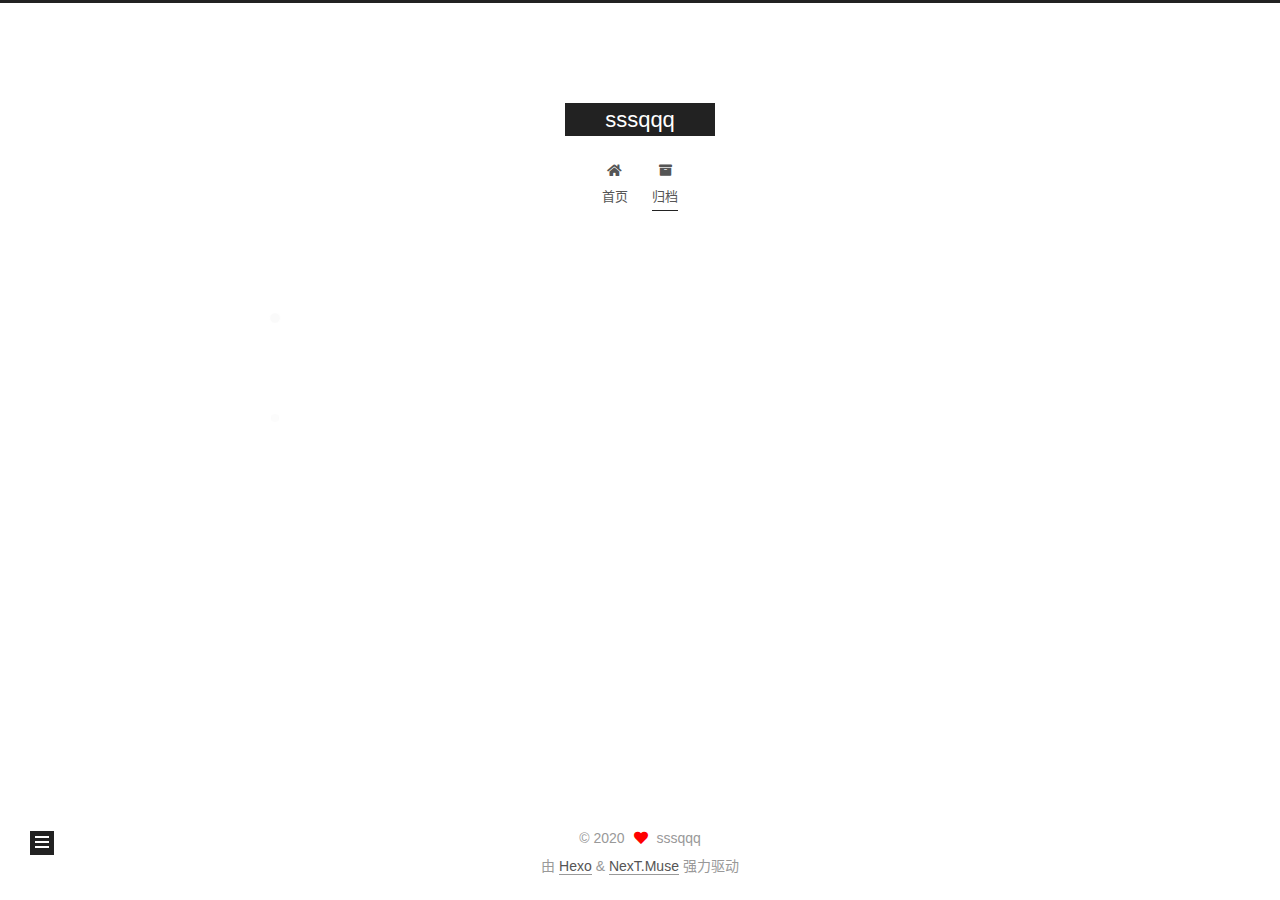
<file: archives/2020/10/index.html>
<!DOCTYPE html>
<html lang="zh-CN">
<head>
  <meta charset="UTF-8">
<meta name="viewport" content="width=device-width, initial-scale=1, maximum-scale=2">
<meta name="theme-color" content="#222">
<meta name="generator" content="Hexo 5.2.0">
  <link rel="apple-touch-icon" sizes="180x180" href="/images/apple-touch-icon-next.png">
  <link rel="icon" type="image/png" sizes="32x32" href="/images/favicon-32x32-next.png">
  <link rel="icon" type="image/png" sizes="16x16" href="/images/favicon-16x16-next.png">
  <link rel="mask-icon" href="/images/logo.svg" color="#222">

<link rel="stylesheet" href="/css/main.css">


<link rel="stylesheet" href="/lib/font-awesome/css/all.min.css">

<script id="hexo-configurations">
    var NexT = window.NexT || {};
    var CONFIG = {"hostname":"example.com","root":"/","scheme":"Muse","version":"7.8.0","exturl":false,"sidebar":{"position":"left","display":"post","padding":18,"offset":12,"onmobile":false},"copycode":{"enable":false,"show_result":false,"style":null},"back2top":{"enable":true,"sidebar":false,"scrollpercent":false},"bookmark":{"enable":false,"color":"#222","save":"auto"},"fancybox":false,"mediumzoom":false,"lazyload":false,"pangu":false,"comments":{"style":"tabs","active":null,"storage":true,"lazyload":false,"nav":null},"algolia":{"hits":{"per_page":10},"labels":{"input_placeholder":"Search for Posts","hits_empty":"We didn't find any results for the search: ${query}","hits_stats":"${hits} results found in ${time} ms"}},"localsearch":{"enable":false,"trigger":"auto","top_n_per_article":1,"unescape":false,"preload":false},"motion":{"enable":true,"async":false,"transition":{"post_block":"fadeIn","post_header":"slideDownIn","post_body":"slideDownIn","coll_header":"slideLeftIn","sidebar":"slideUpIn"}}};
  </script>

  <meta property="og:type" content="website">
<meta property="og:title" content="sssqqq">
<meta property="og:url" content="http://example.com/archives/2020/10/index.html">
<meta property="og:site_name" content="sssqqq">
<meta property="og:locale" content="zh_CN">
<meta property="article:author" content="sssqqq">
<meta name="twitter:card" content="summary">

<link rel="canonical" href="http://example.com/archives/2020/10/">


<script id="page-configurations">
  // https://hexo.io/docs/variables.html
  CONFIG.page = {
    sidebar: "",
    isHome : false,
    isPost : false,
    lang   : 'zh-CN'
  };
</script>

  <title>归档 | sssqqq</title>
  






  <noscript>
  <style>
  .use-motion .brand,
  .use-motion .menu-item,
  .sidebar-inner,
  .use-motion .post-block,
  .use-motion .pagination,
  .use-motion .comments,
  .use-motion .post-header,
  .use-motion .post-body,
  .use-motion .collection-header { opacity: initial; }

  .use-motion .site-title,
  .use-motion .site-subtitle {
    opacity: initial;
    top: initial;
  }

  .use-motion .logo-line-before i { left: initial; }
  .use-motion .logo-line-after i { right: initial; }
  </style>
</noscript>

</head>

<body itemscope itemtype="http://schema.org/WebPage">
  <div class="container use-motion">
    <div class="headband"></div>

    <header class="header" itemscope itemtype="http://schema.org/WPHeader">
      <div class="header-inner"><div class="site-brand-container">
  <div class="site-nav-toggle">
    <div class="toggle" aria-label="切换导航栏">
      <span class="toggle-line toggle-line-first"></span>
      <span class="toggle-line toggle-line-middle"></span>
      <span class="toggle-line toggle-line-last"></span>
    </div>
  </div>

  <div class="site-meta">

    <a href="/" class="brand" rel="start">
      <span class="logo-line-before"><i></i></span>
      <h1 class="site-title">sssqqq</h1>
      <span class="logo-line-after"><i></i></span>
    </a>
  </div>

  <div class="site-nav-right">
    <div class="toggle popup-trigger">
    </div>
  </div>
</div>




<nav class="site-nav">
  <ul id="menu" class="main-menu menu">
        <li class="menu-item menu-item-home">

    <a href="/" rel="section"><i class="fa fa-home fa-fw"></i>首页</a>

  </li>
        <li class="menu-item menu-item-archives">

    <a href="/archives/" rel="section"><i class="fa fa-archive fa-fw"></i>归档</a>

  </li>
  </ul>
</nav>




</div>
    </header>

    
  <div class="back-to-top">
    <i class="fa fa-arrow-up"></i>
    <span>0%</span>
  </div>


    <main class="main">
      <div class="main-inner">
        <div class="content-wrap">
          

          <div class="content archive">
            

  
  
  
  <div class="post-block">
    <div class="posts-collapse">
      <div class="collection-title">
        <span class="collection-header">嗯..! 目前共计 1 篇日志。 继续努力。</span>
      </div>

      
    <div class="collection-year">
      <span class="collection-header">2020</span>
    </div>

  <article itemscope itemtype="http://schema.org/Article">
    <header class="post-header">

      <div class="post-meta">
        <time itemprop="dateCreated"
              datetime="2020-10-19T15:29:57+08:00"
              content="2020-10-19">
          10-19
        </time>
      </div>

      <div class="post-title">
          <a class="post-title-link" href="/2020/10/19/hello-world/" itemprop="url">
            <span itemprop="name">Hello World</span>
          </a>
      </div>

    </header>
  </article>


    </div>
  </div>
  
  
  

  



          </div>
          

<script>
  window.addEventListener('tabs:register', () => {
    let { activeClass } = CONFIG.comments;
    if (CONFIG.comments.storage) {
      activeClass = localStorage.getItem('comments_active') || activeClass;
    }
    if (activeClass) {
      let activeTab = document.querySelector(`a[href="#comment-${activeClass}"]`);
      if (activeTab) {
        activeTab.click();
      }
    }
  });
  if (CONFIG.comments.storage) {
    window.addEventListener('tabs:click', event => {
      if (!event.target.matches('.tabs-comment .tab-content .tab-pane')) return;
      let commentClass = event.target.classList[1];
      localStorage.setItem('comments_active', commentClass);
    });
  }
</script>

        </div>
          
  
  <div class="toggle sidebar-toggle">
    <span class="toggle-line toggle-line-first"></span>
    <span class="toggle-line toggle-line-middle"></span>
    <span class="toggle-line toggle-line-last"></span>
  </div>

  <aside class="sidebar">
    <div class="sidebar-inner">

      <ul class="sidebar-nav motion-element">
        <li class="sidebar-nav-toc">
          文章目录
        </li>
        <li class="sidebar-nav-overview">
          站点概览
        </li>
      </ul>

      <!--noindex-->
      <div class="post-toc-wrap sidebar-panel">
      </div>
      <!--/noindex-->

      <div class="site-overview-wrap sidebar-panel">
        <div class="site-author motion-element" itemprop="author" itemscope itemtype="http://schema.org/Person">
  <p class="site-author-name" itemprop="name">sssqqq</p>
  <div class="site-description" itemprop="description"></div>
</div>
<div class="site-state-wrap motion-element">
  <nav class="site-state">
      <div class="site-state-item site-state-posts">
          <a href="/archives/">
        
          <span class="site-state-item-count">1</span>
          <span class="site-state-item-name">日志</span>
        </a>
      </div>
  </nav>
</div>



      </div>

    </div>
  </aside>
  <div id="sidebar-dimmer"></div>


      </div>
    </main>

    <footer class="footer">
      <div class="footer-inner">
        

        

<div class="copyright">
  
  &copy; 
  <span itemprop="copyrightYear">2020</span>
  <span class="with-love">
    <i class="fa fa-heart"></i>
  </span>
  <span class="author" itemprop="copyrightHolder">sssqqq</span>
</div>
  <div class="powered-by">由 <a href="https://hexo.io/" class="theme-link" rel="noopener" target="_blank">Hexo</a> & <a href="https://muse.theme-next.org/" class="theme-link" rel="noopener" target="_blank">NexT.Muse</a> 强力驱动
  </div>

        








      </div>
    </footer>
  </div>

  
  <script src="/lib/anime.min.js"></script>
  <script src="/lib/velocity/velocity.min.js"></script>
  <script src="/lib/velocity/velocity.ui.min.js"></script>

<script src="/js/utils.js"></script>

<script src="/js/motion.js"></script>


<script src="/js/schemes/muse.js"></script>


<script src="/js/next-boot.js"></script>




  















  

  

</body>
</html>
</file>
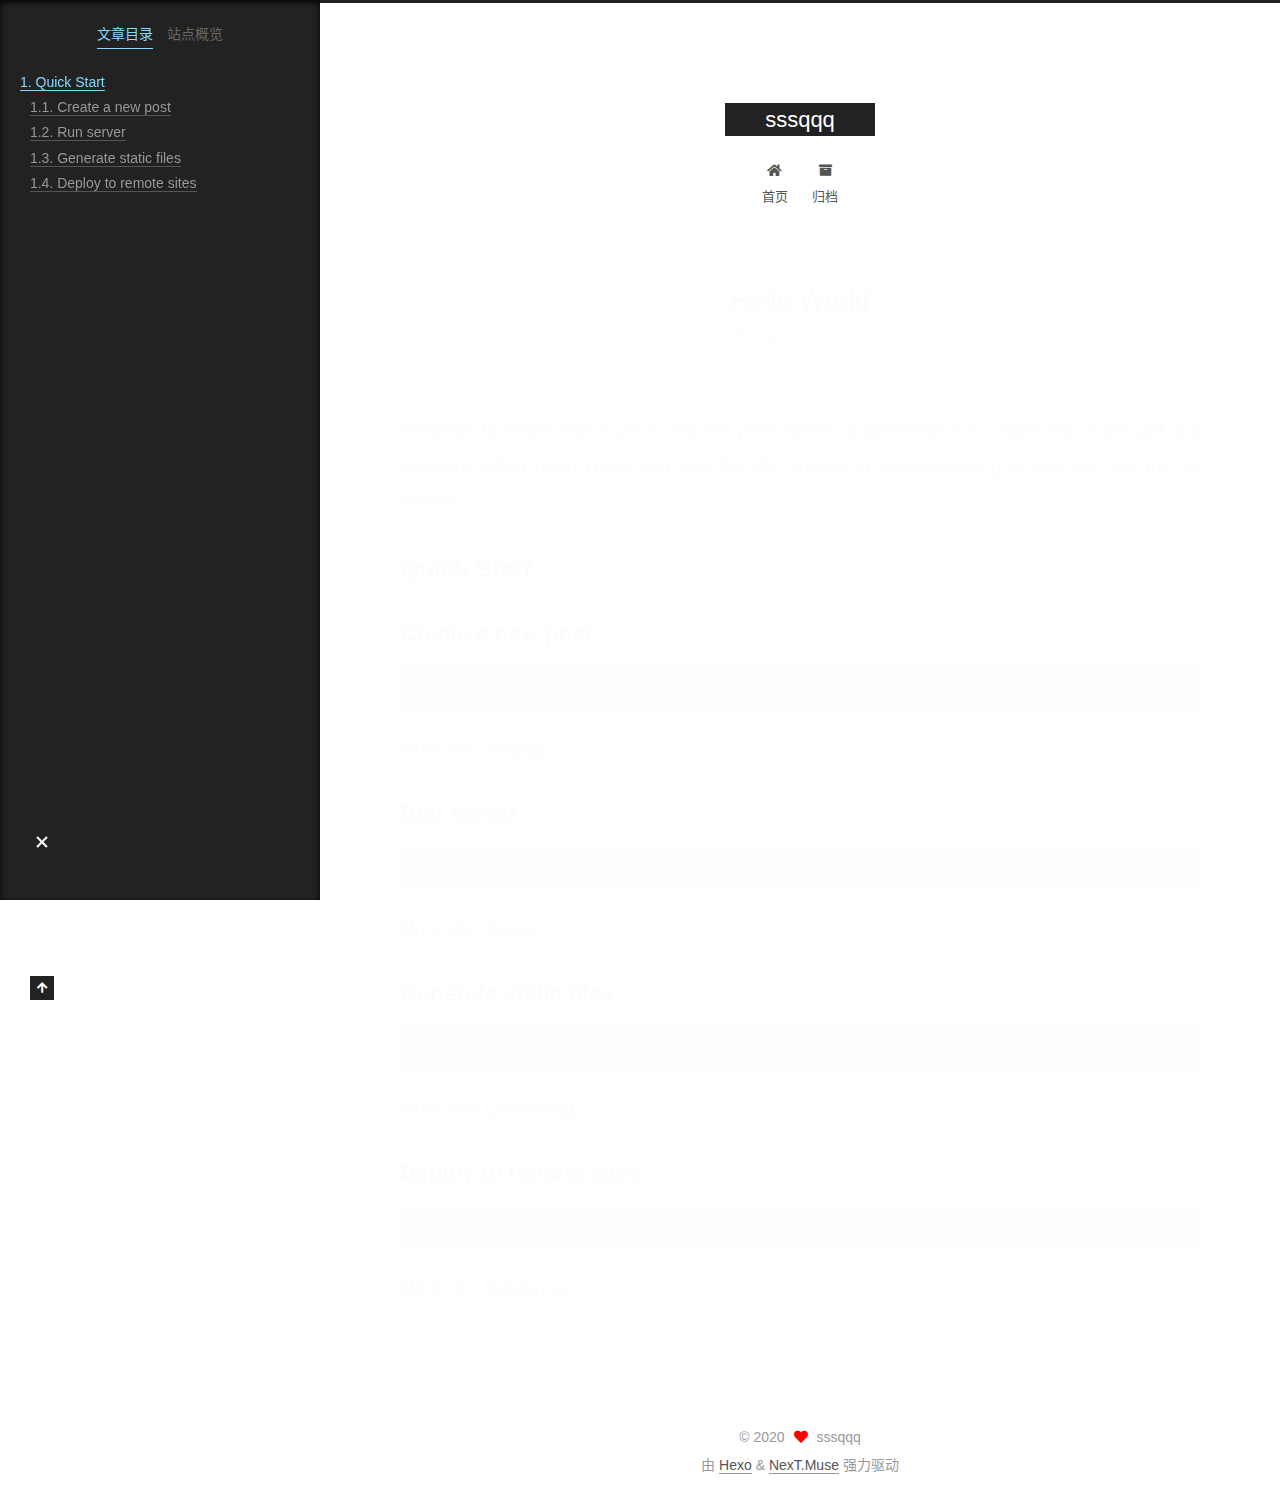
<file: 2020/10/19/hello-world/index.html>
<!DOCTYPE html>
<html lang="zh-CN">
<head>
  <meta charset="UTF-8">
<meta name="viewport" content="width=device-width, initial-scale=1, maximum-scale=2">
<meta name="theme-color" content="#222">
<meta name="generator" content="Hexo 5.2.0">
  <link rel="apple-touch-icon" sizes="180x180" href="/images/apple-touch-icon-next.png">
  <link rel="icon" type="image/png" sizes="32x32" href="/images/favicon-32x32-next.png">
  <link rel="icon" type="image/png" sizes="16x16" href="/images/favicon-16x16-next.png">
  <link rel="mask-icon" href="/images/logo.svg" color="#222">

<link rel="stylesheet" href="/css/main.css">


<link rel="stylesheet" href="/lib/font-awesome/css/all.min.css">

<script id="hexo-configurations">
    var NexT = window.NexT || {};
    var CONFIG = {"hostname":"example.com","root":"/","scheme":"Muse","version":"7.8.0","exturl":false,"sidebar":{"position":"left","display":"post","padding":18,"offset":12,"onmobile":false},"copycode":{"enable":false,"show_result":false,"style":null},"back2top":{"enable":true,"sidebar":false,"scrollpercent":false},"bookmark":{"enable":false,"color":"#222","save":"auto"},"fancybox":false,"mediumzoom":false,"lazyload":false,"pangu":false,"comments":{"style":"tabs","active":null,"storage":true,"lazyload":false,"nav":null},"algolia":{"hits":{"per_page":10},"labels":{"input_placeholder":"Search for Posts","hits_empty":"We didn't find any results for the search: ${query}","hits_stats":"${hits} results found in ${time} ms"}},"localsearch":{"enable":false,"trigger":"auto","top_n_per_article":1,"unescape":false,"preload":false},"motion":{"enable":true,"async":false,"transition":{"post_block":"fadeIn","post_header":"slideDownIn","post_body":"slideDownIn","coll_header":"slideLeftIn","sidebar":"slideUpIn"}}};
  </script>

  <meta name="description" content="Welcome to Hexo! This is your very first post. Check documentation for more info. If you get any problems when using Hexo, you can find the answer in troubleshooting or you can ask me on GitHub. Quick">
<meta property="og:type" content="article">
<meta property="og:title" content="Hello World">
<meta property="og:url" content="http://example.com/2020/10/19/hello-world/index.html">
<meta property="og:site_name" content="sssqqq">
<meta property="og:description" content="Welcome to Hexo! This is your very first post. Check documentation for more info. If you get any problems when using Hexo, you can find the answer in troubleshooting or you can ask me on GitHub. Quick">
<meta property="og:locale" content="zh_CN">
<meta property="article:published_time" content="2020-10-19T07:29:57.860Z">
<meta property="article:modified_time" content="2020-10-19T07:29:57.860Z">
<meta property="article:author" content="sssqqq">
<meta name="twitter:card" content="summary">

<link rel="canonical" href="http://example.com/2020/10/19/hello-world/">


<script id="page-configurations">
  // https://hexo.io/docs/variables.html
  CONFIG.page = {
    sidebar: "",
    isHome : false,
    isPost : true,
    lang   : 'zh-CN'
  };
</script>

  <title>Hello World | sssqqq</title>
  






  <noscript>
  <style>
  .use-motion .brand,
  .use-motion .menu-item,
  .sidebar-inner,
  .use-motion .post-block,
  .use-motion .pagination,
  .use-motion .comments,
  .use-motion .post-header,
  .use-motion .post-body,
  .use-motion .collection-header { opacity: initial; }

  .use-motion .site-title,
  .use-motion .site-subtitle {
    opacity: initial;
    top: initial;
  }

  .use-motion .logo-line-before i { left: initial; }
  .use-motion .logo-line-after i { right: initial; }
  </style>
</noscript>

</head>

<body itemscope itemtype="http://schema.org/WebPage">
  <div class="container use-motion">
    <div class="headband"></div>

    <header class="header" itemscope itemtype="http://schema.org/WPHeader">
      <div class="header-inner"><div class="site-brand-container">
  <div class="site-nav-toggle">
    <div class="toggle" aria-label="切换导航栏">
      <span class="toggle-line toggle-line-first"></span>
      <span class="toggle-line toggle-line-middle"></span>
      <span class="toggle-line toggle-line-last"></span>
    </div>
  </div>

  <div class="site-meta">

    <a href="/" class="brand" rel="start">
      <span class="logo-line-before"><i></i></span>
      <h1 class="site-title">sssqqq</h1>
      <span class="logo-line-after"><i></i></span>
    </a>
  </div>

  <div class="site-nav-right">
    <div class="toggle popup-trigger">
    </div>
  </div>
</div>




<nav class="site-nav">
  <ul id="menu" class="main-menu menu">
        <li class="menu-item menu-item-home">

    <a href="/" rel="section"><i class="fa fa-home fa-fw"></i>首页</a>

  </li>
        <li class="menu-item menu-item-archives">

    <a href="/archives/" rel="section"><i class="fa fa-archive fa-fw"></i>归档</a>

  </li>
  </ul>
</nav>




</div>
    </header>

    
  <div class="back-to-top">
    <i class="fa fa-arrow-up"></i>
    <span>0%</span>
  </div>


    <main class="main">
      <div class="main-inner">
        <div class="content-wrap">
          

          <div class="content post posts-expand">
            

    
  
  
  <article itemscope itemtype="http://schema.org/Article" class="post-block" lang="zh-CN">
    <link itemprop="mainEntityOfPage" href="http://example.com/2020/10/19/hello-world/">

    <span hidden itemprop="author" itemscope itemtype="http://schema.org/Person">
      <meta itemprop="image" content="/images/avatar.gif">
      <meta itemprop="name" content="sssqqq">
      <meta itemprop="description" content="">
    </span>

    <span hidden itemprop="publisher" itemscope itemtype="http://schema.org/Organization">
      <meta itemprop="name" content="sssqqq">
    </span>
      <header class="post-header">
        <h1 class="post-title" itemprop="name headline">
          Hello World
        </h1>

        <div class="post-meta">
            <span class="post-meta-item">
              <span class="post-meta-item-icon">
                <i class="far fa-calendar"></i>
              </span>
              <span class="post-meta-item-text">发表于</span>

              <time title="创建时间：2020-10-19 15:29:57" itemprop="dateCreated datePublished" datetime="2020-10-19T15:29:57+08:00">2020-10-19</time>
            </span>

          

        </div>
      </header>

    
    
    
    <div class="post-body" itemprop="articleBody">

      
        <p>Welcome to <a target="_blank" rel="noopener" href="https://hexo.io/">Hexo</a>! This is your very first post. Check <a target="_blank" rel="noopener" href="https://hexo.io/docs/">documentation</a> for more info. If you get any problems when using Hexo, you can find the answer in <a target="_blank" rel="noopener" href="https://hexo.io/docs/troubleshooting.html">troubleshooting</a> or you can ask me on <a target="_blank" rel="noopener" href="https://github.com/hexojs/hexo/issues">GitHub</a>.</p>
<h2 id="Quick-Start"><a href="#Quick-Start" class="headerlink" title="Quick Start"></a>Quick Start</h2><h3 id="Create-a-new-post"><a href="#Create-a-new-post" class="headerlink" title="Create a new post"></a>Create a new post</h3><figure class="highlight bash"><table><tr><td class="gutter"><pre><span class="line">1</span><br></pre></td><td class="code"><pre><span class="line">$ hexo new <span class="string">&quot;My New Post&quot;</span></span><br></pre></td></tr></table></figure>

<p>More info: <a target="_blank" rel="noopener" href="https://hexo.io/docs/writing.html">Writing</a></p>
<h3 id="Run-server"><a href="#Run-server" class="headerlink" title="Run server"></a>Run server</h3><figure class="highlight bash"><table><tr><td class="gutter"><pre><span class="line">1</span><br></pre></td><td class="code"><pre><span class="line">$ hexo server</span><br></pre></td></tr></table></figure>

<p>More info: <a target="_blank" rel="noopener" href="https://hexo.io/docs/server.html">Server</a></p>
<h3 id="Generate-static-files"><a href="#Generate-static-files" class="headerlink" title="Generate static files"></a>Generate static files</h3><figure class="highlight bash"><table><tr><td class="gutter"><pre><span class="line">1</span><br></pre></td><td class="code"><pre><span class="line">$ hexo generate</span><br></pre></td></tr></table></figure>

<p>More info: <a target="_blank" rel="noopener" href="https://hexo.io/docs/generating.html">Generating</a></p>
<h3 id="Deploy-to-remote-sites"><a href="#Deploy-to-remote-sites" class="headerlink" title="Deploy to remote sites"></a>Deploy to remote sites</h3><figure class="highlight bash"><table><tr><td class="gutter"><pre><span class="line">1</span><br></pre></td><td class="code"><pre><span class="line">$ hexo deploy</span><br></pre></td></tr></table></figure>

<p>More info: <a target="_blank" rel="noopener" href="https://hexo.io/docs/one-command-deployment.html">Deployment</a></p>

    </div>

    
    
    

      <footer class="post-footer">

        


        
      </footer>
    
  </article>
  
  
  



          </div>
          

<script>
  window.addEventListener('tabs:register', () => {
    let { activeClass } = CONFIG.comments;
    if (CONFIG.comments.storage) {
      activeClass = localStorage.getItem('comments_active') || activeClass;
    }
    if (activeClass) {
      let activeTab = document.querySelector(`a[href="#comment-${activeClass}"]`);
      if (activeTab) {
        activeTab.click();
      }
    }
  });
  if (CONFIG.comments.storage) {
    window.addEventListener('tabs:click', event => {
      if (!event.target.matches('.tabs-comment .tab-content .tab-pane')) return;
      let commentClass = event.target.classList[1];
      localStorage.setItem('comments_active', commentClass);
    });
  }
</script>

        </div>
          
  
  <div class="toggle sidebar-toggle">
    <span class="toggle-line toggle-line-first"></span>
    <span class="toggle-line toggle-line-middle"></span>
    <span class="toggle-line toggle-line-last"></span>
  </div>

  <aside class="sidebar">
    <div class="sidebar-inner">

      <ul class="sidebar-nav motion-element">
        <li class="sidebar-nav-toc">
          文章目录
        </li>
        <li class="sidebar-nav-overview">
          站点概览
        </li>
      </ul>

      <!--noindex-->
      <div class="post-toc-wrap sidebar-panel">
          <div class="post-toc motion-element"><ol class="nav"><li class="nav-item nav-level-2"><a class="nav-link" href="#Quick-Start"><span class="nav-number">1.</span> <span class="nav-text">Quick Start</span></a><ol class="nav-child"><li class="nav-item nav-level-3"><a class="nav-link" href="#Create-a-new-post"><span class="nav-number">1.1.</span> <span class="nav-text">Create a new post</span></a></li><li class="nav-item nav-level-3"><a class="nav-link" href="#Run-server"><span class="nav-number">1.2.</span> <span class="nav-text">Run server</span></a></li><li class="nav-item nav-level-3"><a class="nav-link" href="#Generate-static-files"><span class="nav-number">1.3.</span> <span class="nav-text">Generate static files</span></a></li><li class="nav-item nav-level-3"><a class="nav-link" href="#Deploy-to-remote-sites"><span class="nav-number">1.4.</span> <span class="nav-text">Deploy to remote sites</span></a></li></ol></li></ol></div>
      </div>
      <!--/noindex-->

      <div class="site-overview-wrap sidebar-panel">
        <div class="site-author motion-element" itemprop="author" itemscope itemtype="http://schema.org/Person">
  <p class="site-author-name" itemprop="name">sssqqq</p>
  <div class="site-description" itemprop="description"></div>
</div>
<div class="site-state-wrap motion-element">
  <nav class="site-state">
      <div class="site-state-item site-state-posts">
          <a href="/archives/">
        
          <span class="site-state-item-count">1</span>
          <span class="site-state-item-name">日志</span>
        </a>
      </div>
  </nav>
</div>



      </div>

    </div>
  </aside>
  <div id="sidebar-dimmer"></div>


      </div>
    </main>

    <footer class="footer">
      <div class="footer-inner">
        

        

<div class="copyright">
  
  &copy; 
  <span itemprop="copyrightYear">2020</span>
  <span class="with-love">
    <i class="fa fa-heart"></i>
  </span>
  <span class="author" itemprop="copyrightHolder">sssqqq</span>
</div>
  <div class="powered-by">由 <a href="https://hexo.io/" class="theme-link" rel="noopener" target="_blank">Hexo</a> & <a href="https://muse.theme-next.org/" class="theme-link" rel="noopener" target="_blank">NexT.Muse</a> 强力驱动
  </div>

        








      </div>
    </footer>
  </div>

  
  <script src="/lib/anime.min.js"></script>
  <script src="/lib/velocity/velocity.min.js"></script>
  <script src="/lib/velocity/velocity.ui.min.js"></script>

<script src="/js/utils.js"></script>

<script src="/js/motion.js"></script>


<script src="/js/schemes/muse.js"></script>


<script src="/js/next-boot.js"></script>




  















  

  

</body>
</html>
</file>
<file: css/main.css>
:root {
  --body-bg-color: #fff;
  --content-bg-color: #fff;
  --card-bg-color: #f5f5f5;
  --text-color: #555;
  --blockquote-color: #666;
  --link-color: #555;
  --link-hover-color: #222;
  --brand-color: #fff;
  --brand-hover-color: #fff;
  --table-row-odd-bg-color: #f9f9f9;
  --table-row-hover-bg-color: #f5f5f5;
  --menu-item-bg-color: #f5f5f5;
  --btn-default-bg: #222;
  --btn-default-color: #fff;
  --btn-default-border-color: #222;
  --btn-default-hover-bg: #fff;
  --btn-default-hover-color: #222;
  --btn-default-hover-border-color: #222;
}
html {
  line-height: 1.15; /* 1 */
  -webkit-text-size-adjust: 100%; /* 2 */
}
body {
  margin: 0;
}
main {
  display: block;
}
h1 {
  font-size: 2em;
  margin: 0.67em 0;
}
hr {
  box-sizing: content-box; /* 1 */
  height: 0; /* 1 */
  overflow: visible; /* 2 */
}
pre {
  font-family: monospace, monospace; /* 1 */
  font-size: 1em; /* 2 */
}
a {
  background: transparent;
}
abbr[title] {
  border-bottom: none; /* 1 */
  text-decoration: underline; /* 2 */
  text-decoration: underline dotted; /* 2 */
}
b,
strong {
  font-weight: bolder;
}
code,
kbd,
samp {
  font-family: monospace, monospace; /* 1 */
  font-size: 1em; /* 2 */
}
small {
  font-size: 80%;
}
sub,
sup {
  font-size: 75%;
  line-height: 0;
  position: relative;
  vertical-align: baseline;
}
sub {
  bottom: -0.25em;
}
sup {
  top: -0.5em;
}
img {
  border-style: none;
}
button,
input,
optgroup,
select,
textarea {
  font-family: inherit; /* 1 */
  font-size: 100%; /* 1 */
  line-height: 1.15; /* 1 */
  margin: 0; /* 2 */
}
button,
input {
/* 1 */
  overflow: visible;
}
button,
select {
/* 1 */
  text-transform: none;
}
button,
[type='button'],
[type='reset'],
[type='submit'] {
  -webkit-appearance: button;
}
button::-moz-focus-inner,
[type='button']::-moz-focus-inner,
[type='reset']::-moz-focus-inner,
[type='submit']::-moz-focus-inner {
  border-style: none;
  padding: 0;
}
button:-moz-focusring,
[type='button']:-moz-focusring,
[type='reset']:-moz-focusring,
[type='submit']:-moz-focusring {
  outline: 1px dotted ButtonText;
}
fieldset {
  padding: 0.35em 0.75em 0.625em;
}
legend {
  box-sizing: border-box; /* 1 */
  color: inherit; /* 2 */
  display: table; /* 1 */
  max-width: 100%; /* 1 */
  padding: 0; /* 3 */
  white-space: normal; /* 1 */
}
progress {
  vertical-align: baseline;
}
textarea {
  overflow: auto;
}
[type='checkbox'],
[type='radio'] {
  box-sizing: border-box; /* 1 */
  padding: 0; /* 2 */
}
[type='number']::-webkit-inner-spin-button,
[type='number']::-webkit-outer-spin-button {
  height: auto;
}
[type='search'] {
  outline-offset: -2px; /* 2 */
  -webkit-appearance: textfield; /* 1 */
}
[type='search']::-webkit-search-decoration {
  -webkit-appearance: none;
}
::-webkit-file-upload-button {
  font: inherit; /* 2 */
  -webkit-appearance: button; /* 1 */
}
details {
  display: block;
}
summary {
  display: list-item;
}
template {
  display: none;
}
[hidden] {
  display: none;
}
::selection {
  background: #262a30;
  color: #eee;
}
html,
body {
  height: 100%;
}
body {
  background: var(--body-bg-color);
  color: var(--text-color);
  font-family: 'Lato', "PingFang SC", "Microsoft YaHei", sans-serif;
  font-size: 1em;
  line-height: 2;
}
@media (max-width: 991px) {
  body {
    padding-left: 0 !important;
    padding-right: 0 !important;
  }
}
h1,
h2,
h3,
h4,
h5,
h6 {
  font-family: 'Lato', "PingFang SC", "Microsoft YaHei", sans-serif;
  font-weight: bold;
  line-height: 1.5;
  margin: 20px 0 15px;
}
h1 {
  font-size: 1.5em;
}
h2 {
  font-size: 1.375em;
}
h3 {
  font-size: 1.25em;
}
h4 {
  font-size: 1.125em;
}
h5 {
  font-size: 1em;
}
h6 {
  font-size: 0.875em;
}
p {
  margin: 0 0 20px 0;
}
a,
span.exturl {
  border-bottom: 1px solid #999;
  color: var(--link-color);
  outline: 0;
  text-decoration: none;
  overflow-wrap: break-word;
  word-wrap: break-word;
  cursor: pointer;
}
a:hover,
span.exturl:hover {
  border-bottom-color: var(--link-hover-color);
  color: var(--link-hover-color);
}
iframe,
img,
video {
  display: block;
  margin-left: auto;
  margin-right: auto;
  max-width: 100%;
}
hr {
  background-image: repeating-linear-gradient(-45deg, #ddd, #ddd 4px, transparent 4px, transparent 8px);
  border: 0;
  height: 3px;
  margin: 40px 0;
}
blockquote {
  border-left: 4px solid #ddd;
  color: var(--blockquote-color);
  margin: 0;
  padding: 0 15px;
}
blockquote cite::before {
  content: '-';
  padding: 0 5px;
}
dt {
  font-weight: bold;
}
dd {
  margin: 0;
  padding: 0;
}
kbd {
  background-color: #f5f5f5;
  background-image: linear-gradient(#eee, #fff, #eee);
  border: 1px solid #ccc;
  border-radius: 0.2em;
  box-shadow: 0.1em 0.1em 0.2em rgba(0,0,0,0.1);
  color: #555;
  font-family: inherit;
  padding: 0.1em 0.3em;
  white-space: nowrap;
}
.table-container {
  overflow: auto;
}
table {
  border-collapse: collapse;
  border-spacing: 0;
  font-size: 0.875em;
  margin: 0 0 20px 0;
  width: 100%;
}
tbody tr:nth-of-type(odd) {
  background: var(--table-row-odd-bg-color);
}
tbody tr:hover {
  background: var(--table-row-hover-bg-color);
}
caption,
th,
td {
  font-weight: normal;
  padding: 8px;
  vertical-align: middle;
}
th,
td {
  border: 1px solid #ddd;
  border-bottom: 3px solid #ddd;
}
th {
  font-weight: 700;
  padding-bottom: 10px;
}
td {
  border-bottom-width: 1px;
}
.btn {
  background: var(--btn-default-bg);
  border: 2px solid var(--btn-default-border-color);
  border-radius: 0;
  color: var(--btn-default-color);
  display: inline-block;
  font-size: 0.875em;
  line-height: 2;
  padding: 0 20px;
  text-decoration: none;
  transition-property: background-color;
  transition-delay: 0s;
  transition-duration: 0.2s;
  transition-timing-function: ease-in-out;
}
.btn:hover {
  background: var(--btn-default-hover-bg);
  border-color: var(--btn-default-hover-border-color);
  color: var(--btn-default-hover-color);
}
.btn + .btn {
  margin: 0 0 8px 8px;
}
.btn .fa-fw {
  text-align: left;
  width: 1.285714285714286em;
}
.toggle {
  line-height: 0;
}
.toggle .toggle-line {
  background: #fff;
  display: inline-block;
  height: 2px;
  left: 0;
  position: relative;
  top: 0;
  transition: all 0.4s;
  vertical-align: top;
  width: 100%;
}
.toggle .toggle-line:not(:first-child) {
  margin-top: 3px;
}
.toggle.toggle-arrow .toggle-line-first {
  left: 50%;
  top: 2px;
  transform: rotate(45deg);
  width: 50%;
}
.toggle.toggle-arrow .toggle-line-middle {
  left: 2px;
  width: 90%;
}
.toggle.toggle-arrow .toggle-line-last {
  left: 50%;
  top: -2px;
  transform: rotate(-45deg);
  width: 50%;
}
.toggle.toggle-close .toggle-line-first {
  transform: rotate(-45deg);
  top: 5px;
}
.toggle.toggle-close .toggle-line-middle {
  opacity: 0;
}
.toggle.toggle-close .toggle-line-last {
  transform: rotate(45deg);
  top: -5px;
}
.highlight,
pre {
  background: #f7f7f7;
  color: #4d4d4c;
  line-height: 1.6;
  margin: 0 auto 20px;
}
pre,
code {
  font-family: consolas, Menlo, monospace, "PingFang SC", "Microsoft YaHei";
}
code {
  background: #eee;
  border-radius: 3px;
  color: #555;
  padding: 2px 4px;
  overflow-wrap: break-word;
  word-wrap: break-word;
}
.highlight *::selection {
  background: #d6d6d6;
}
.highlight pre {
  border: 0;
  margin: 0;
  padding: 10px 0;
}
.highlight table {
  border: 0;
  margin: 0;
  width: auto;
}
.highlight td {
  border: 0;
  padding: 0;
}
.highlight figcaption {
  background: #eff2f3;
  color: #4d4d4c;
  display: flex;
  font-size: 0.875em;
  justify-content: space-between;
  line-height: 1.2;
  padding: 0.5em;
}
.highlight figcaption a {
  color: #4d4d4c;
}
.highlight figcaption a:hover {
  border-bottom-color: #4d4d4c;
}
.highlight .gutter {
  -moz-user-select: none;
  -ms-user-select: none;
  -webkit-user-select: none;
  user-select: none;
}
.highlight .gutter pre {
  background: #eff2f3;
  color: #869194;
  padding-left: 10px;
  padding-right: 10px;
  text-align: right;
}
.highlight .code pre {
  background: #f7f7f7;
  padding-left: 10px;
  width: 100%;
}
.gist table {
  width: auto;
}
.gist table td {
  border: 0;
}
pre {
  overflow: auto;
  padding: 10px;
}
pre code {
  background: none;
  color: #4d4d4c;
  font-size: 0.875em;
  padding: 0;
  text-shadow: none;
}
pre .deletion {
  background: #fdd;
}
pre .addition {
  background: #dfd;
}
pre .meta {
  color: #eab700;
  -moz-user-select: none;
  -ms-user-select: none;
  -webkit-user-select: none;
  user-select: none;
}
pre .comment {
  color: #8e908c;
}
pre .variable,
pre .attribute,
pre .tag,
pre .name,
pre .regexp,
pre .ruby .constant,
pre .xml .tag .title,
pre .xml .pi,
pre .xml .doctype,
pre .html .doctype,
pre .css .id,
pre .css .class,
pre .css .pseudo {
  color: #c82829;
}
pre .number,
pre .preprocessor,
pre .built_in,
pre .builtin-name,
pre .literal,
pre .params,
pre .constant,
pre .command {
  color: #f5871f;
}
pre .ruby .class .title,
pre .css .rules .attribute,
pre .string,
pre .symbol,
pre .value,
pre .inheritance,
pre .header,
pre .ruby .symbol,
pre .xml .cdata,
pre .special,
pre .formula {
  color: #718c00;
}
pre .title,
pre .css .hexcolor {
  color: #3e999f;
}
pre .function,
pre .python .decorator,
pre .python .title,
pre .ruby .function .title,
pre .ruby .title .keyword,
pre .perl .sub,
pre .javascript .title,
pre .coffeescript .title {
  color: #4271ae;
}
pre .keyword,
pre .javascript .function {
  color: #8959a8;
}
.blockquote-center {
  border-left: none;
  margin: 40px 0;
  padding: 0;
  position: relative;
  text-align: center;
}
.blockquote-center .fa {
  display: block;
  opacity: 0.6;
  position: absolute;
  width: 100%;
}
.blockquote-center .fa-quote-left {
  border-top: 1px solid #ccc;
  text-align: left;
  top: -20px;
}
.blockquote-center .fa-quote-right {
  border-bottom: 1px solid #ccc;
  text-align: right;
  bottom: -20px;
}
.blockquote-center p,
.blockquote-center div {
  text-align: center;
}
.post-body .group-picture img {
  margin: 0 auto;
  padding: 0 3px;
}
.group-picture-row {
  margin-bottom: 6px;
  overflow: hidden;
}
.group-picture-column {
  float: left;
  margin-bottom: 10px;
}
.post-body .label {
  color: #555;
  display: inline;
  padding: 0 2px;
}
.post-body .label.default {
  background: #f0f0f0;
}
.post-body .label.primary {
  background: #efe6f7;
}
.post-body .label.info {
  background: #e5f2f8;
}
.post-body .label.success {
  background: #e7f4e9;
}
.post-body .label.warning {
  background: #fcf6e1;
}
.post-body .label.danger {
  background: #fae8eb;
}
.post-body .tabs {
  margin-bottom: 20px;
}
.post-body .tabs,
.tabs-comment {
  display: block;
  padding-top: 10px;
  position: relative;
}
.post-body .tabs ul.nav-tabs,
.tabs-comment ul.nav-tabs {
  display: flex;
  flex-wrap: wrap;
  margin: 0;
  margin-bottom: -1px;
  padding: 0;
}
@media (max-width: 413px) {
  .post-body .tabs ul.nav-tabs,
  .tabs-comment ul.nav-tabs {
    display: block;
    margin-bottom: 5px;
  }
}
.post-body .tabs ul.nav-tabs li.tab,
.tabs-comment ul.nav-tabs li.tab {
  border-bottom: 1px solid #ddd;
  border-left: 1px solid transparent;
  border-right: 1px solid transparent;
  border-top: 3px solid transparent;
  flex-grow: 1;
  list-style-type: none;
  border-radius: 0 0 0 0;
}
@media (max-width: 413px) {
  .post-body .tabs ul.nav-tabs li.tab,
  .tabs-comment ul.nav-tabs li.tab {
    border-bottom: 1px solid transparent;
    border-left: 3px solid transparent;
    border-right: 1px solid transparent;
    border-top: 1px solid transparent;
  }
}
@media (max-width: 413px) {
  .post-body .tabs ul.nav-tabs li.tab,
  .tabs-comment ul.nav-tabs li.tab {
    border-radius: 0;
  }
}
.post-body .tabs ul.nav-tabs li.tab a,
.tabs-comment ul.nav-tabs li.tab a {
  border-bottom: initial;
  display: block;
  line-height: 1.8;
  outline: 0;
  padding: 0.25em 0.75em;
  text-align: center;
  transition-delay: 0s;
  transition-duration: 0.2s;
  transition-timing-function: ease-out;
}
.post-body .tabs ul.nav-tabs li.tab a i,
.tabs-comment ul.nav-tabs li.tab a i {
  width: 1.285714285714286em;
}
.post-body .tabs ul.nav-tabs li.tab.active,
.tabs-comment ul.nav-tabs li.tab.active {
  border-bottom: 1px solid transparent;
  border-left: 1px solid #ddd;
  border-right: 1px solid #ddd;
  border-top: 3px solid #fc6423;
}
@media (max-width: 413px) {
  .post-body .tabs ul.nav-tabs li.tab.active,
  .tabs-comment ul.nav-tabs li.tab.active {
    border-bottom: 1px solid #ddd;
    border-left: 3px solid #fc6423;
    border-right: 1px solid #ddd;
    border-top: 1px solid #ddd;
  }
}
.post-body .tabs ul.nav-tabs li.tab.active a,
.tabs-comment ul.nav-tabs li.tab.active a {
  color: var(--link-color);
  cursor: default;
}
.post-body .tabs .tab-content .tab-pane,
.tabs-comment .tab-content .tab-pane {
  border: 1px solid #ddd;
  border-top: 0;
  padding: 20px 20px 0 20px;
  border-radius: 0;
}
.post-body .tabs .tab-content .tab-pane:not(.active),
.tabs-comment .tab-content .tab-pane:not(.active) {
  display: none;
}
.post-body .tabs .tab-content .tab-pane.active,
.tabs-comment .tab-content .tab-pane.active {
  display: block;
}
.post-body .tabs .tab-content .tab-pane.active:nth-of-type(1),
.tabs-comment .tab-content .tab-pane.active:nth-of-type(1) {
  border-radius: 0 0 0 0;
}
@media (max-width: 413px) {
  .post-body .tabs .tab-content .tab-pane.active:nth-of-type(1),
  .tabs-comment .tab-content .tab-pane.active:nth-of-type(1) {
    border-radius: 0;
  }
}
.post-body .note {
  border-radius: 3px;
  margin-bottom: 20px;
  padding: 1em;
  position: relative;
  border: 1px solid #eee;
  border-left-width: 5px;
}
.post-body .note h2,
.post-body .note h3,
.post-body .note h4,
.post-body .note h5,
.post-body .note h6 {
  margin-top: 0;
  border-bottom: initial;
  margin-bottom: 0;
  padding-top: 0;
}
.post-body .note p:first-child,
.post-body .note ul:first-child,
.post-body .note ol:first-child,
.post-body .note table:first-child,
.post-body .note pre:first-child,
.post-body .note blockquote:first-child,
.post-body .note img:first-child {
  margin-top: 0;
}
.post-body .note p:last-child,
.post-body .note ul:last-child,
.post-body .note ol:last-child,
.post-body .note table:last-child,
.post-body .note pre:last-child,
.post-body .note blockquote:last-child,
.post-body .note img:last-child {
  margin-bottom: 0;
}
.post-body .note.default {
  border-left-color: #777;
}
.post-body .note.default h2,
.post-body .note.default h3,
.post-body .note.default h4,
.post-body .note.default h5,
.post-body .note.default h6 {
  color: #777;
}
.post-body .note.primary {
  border-left-color: #6f42c1;
}
.post-body .note.primary h2,
.post-body .note.primary h3,
.post-body .note.primary h4,
.post-body .note.primary h5,
.post-body .note.primary h6 {
  color: #6f42c1;
}
.post-body .note.info {
  border-left-color: #428bca;
}
.post-body .note.info h2,
.post-body .note.info h3,
.post-body .note.info h4,
.post-body .note.info h5,
.post-body .note.info h6 {
  color: #428bca;
}
.post-body .note.success {
  border-left-color: #5cb85c;
}
.post-body .note.success h2,
.post-body .note.success h3,
.post-body .note.success h4,
.post-body .note.success h5,
.post-body .note.success h6 {
  color: #5cb85c;
}
.post-body .note.warning {
  border-left-color: #f0ad4e;
}
.post-body .note.warning h2,
.post-body .note.warning h3,
.post-body .note.warning h4,
.post-body .note.warning h5,
.post-body .note.warning h6 {
  color: #f0ad4e;
}
.post-body .note.danger {
  border-left-color: #d9534f;
}
.post-body .note.danger h2,
.post-body .note.danger h3,
.post-body .note.danger h4,
.post-body .note.danger h5,
.post-body .note.danger h6 {
  color: #d9534f;
}
.pagination .prev,
.pagination .next,
.pagination .page-number,
.pagination .space {
  display: inline-block;
  margin: 0 10px;
  padding: 0 11px;
  position: relative;
  top: -1px;
}
@media (max-width: 767px) {
  .pagination .prev,
  .pagination .next,
  .pagination .page-number,
  .pagination .space {
    margin: 0 5px;
  }
}
.pagination {
  border-top: 1px solid #eee;
  margin: 120px 0 0;
  text-align: center;
}
.pagination .prev,
.pagination .next,
.pagination .page-number {
  border-bottom: 0;
  border-top: 1px solid #eee;
  transition-property: border-color;
  transition-delay: 0s;
  transition-duration: 0.2s;
  transition-timing-function: ease-in-out;
}
.pagination .prev:hover,
.pagination .next:hover,
.pagination .page-number:hover {
  border-top-color: #222;
}
.pagination .space {
  margin: 0;
  padding: 0;
}
.pagination .prev {
  margin-left: 0;
}
.pagination .next {
  margin-right: 0;
}
.pagination .page-number.current {
  background: #ccc;
  border-top-color: #ccc;
  color: #fff;
}
@media (max-width: 767px) {
  .pagination {
    border-top: none;
  }
  .pagination .prev,
  .pagination .next,
  .pagination .page-number {
    border-bottom: 1px solid #eee;
    border-top: 0;
    margin-bottom: 10px;
    padding: 0 10px;
  }
  .pagination .prev:hover,
  .pagination .next:hover,
  .pagination .page-number:hover {
    border-bottom-color: #222;
  }
}
.comments {
  margin-top: 60px;
  overflow: hidden;
}
.comment-button-group {
  display: flex;
  flex-wrap: wrap-reverse;
  justify-content: center;
  margin: 1em 0;
}
.comment-button-group .comment-button {
  margin: 0.1em 0.2em;
}
.comment-button-group .comment-button.active {
  background: var(--btn-default-hover-bg);
  border-color: var(--btn-default-hover-border-color);
  color: var(--btn-default-hover-color);
}
.comment-position {
  display: none;
}
.comment-position.active {
  display: block;
}
.tabs-comment {
  background: var(--content-bg-color);
  margin-top: 4em;
  padding-top: 0;
}
.tabs-comment .comments {
  border: 0;
  box-shadow: none;
  margin-top: 0;
  padding-top: 0;
}
.container {
  min-height: 100%;
  position: relative;
}
.main-inner {
  margin: 0 auto;
  width: 700px;
}
@media (min-width: 1200px) {
  .main-inner {
    width: 800px;
  }
}
@media (min-width: 1600px) {
  .main-inner {
    width: 900px;
  }
}
@media (max-width: 767px) {
  .content-wrap {
    padding: 0 20px;
  }
}
.header {
  background: transparent;
}
.header-inner {
  margin: 0 auto;
  width: 700px;
}
@media (min-width: 1200px) {
  .header-inner {
    width: 800px;
  }
}
@media (min-width: 1600px) {
  .header-inner {
    width: 900px;
  }
}
.site-brand-container {
  display: flex;
  flex-shrink: 0;
  padding: 0 10px;
}
.headband {
  background: #222;
  height: 3px;
}
.site-meta {
  flex-grow: 1;
  text-align: center;
}
@media (max-width: 767px) {
  .site-meta {
    text-align: center;
  }
}
.brand {
  border-bottom: none;
  color: var(--brand-color);
  display: inline-block;
  line-height: 1.375em;
  padding: 0 40px;
  position: relative;
}
.brand:hover {
  color: var(--brand-hover-color);
}
.site-title {
  font-family: 'Lato', "PingFang SC", "Microsoft YaHei", sans-serif;
  font-size: 1.375em;
  font-weight: normal;
  margin: 0;
}
.site-subtitle {
  color: #999;
  font-size: 0.8125em;
  margin: 10px 0;
}
.use-motion .brand {
  opacity: 0;
}
.use-motion .site-title,
.use-motion .site-subtitle,
.use-motion .custom-logo-image {
  opacity: 0;
  position: relative;
  top: -10px;
}
.site-nav-toggle,
.site-nav-right {
  display: none;
}
@media (max-width: 767px) {
  .site-nav-toggle,
  .site-nav-right {
    display: flex;
    flex-direction: column;
    justify-content: center;
  }
}
.site-nav-toggle .toggle,
.site-nav-right .toggle {
  color: var(--text-color);
  padding: 10px;
  width: 22px;
}
.site-nav-toggle .toggle .toggle-line,
.site-nav-right .toggle .toggle-line {
  background: var(--text-color);
  border-radius: 1px;
}
.site-nav {
  display: block;
}
@media (max-width: 767px) {
  .site-nav {
    clear: both;
    display: none;
  }
}
.site-nav.site-nav-on {
  display: block;
}
.menu {
  margin-top: 20px;
  padding-left: 0;
  text-align: center;
}
.menu-item {
  display: inline-block;
  list-style: none;
  margin: 0 10px;
}
@media (max-width: 767px) {
  .menu-item {
    display: block;
    margin-top: 10px;
  }
  .menu-item.menu-item-search {
    display: none;
  }
}
.menu-item a,
.menu-item span.exturl {
  border-bottom: 0;
  display: block;
  font-size: 0.8125em;
  transition-property: border-color;
  transition-delay: 0s;
  transition-duration: 0.2s;
  transition-timing-function: ease-in-out;
}
@media (hover: none) {
  .menu-item a:hover,
  .menu-item span.exturl:hover {
    border-bottom-color: transparent !important;
  }
}
.menu-item .fa,
.menu-item .fab,
.menu-item .far,
.menu-item .fas {
  margin-right: 8px;
}
.menu-item .badge {
  display: inline-block;
  font-weight: bold;
  line-height: 1;
  margin-left: 0.35em;
  margin-top: 0.35em;
  text-align: center;
  white-space: nowrap;
}
@media (max-width: 767px) {
  .menu-item .badge {
    float: right;
    margin-left: 0;
  }
}
.menu-item-active a,
.menu .menu-item a:hover,
.menu .menu-item span.exturl:hover {
  background: var(--menu-item-bg-color);
}
.use-motion .menu-item {
  opacity: 0;
}
.sidebar {
  background: #222;
  bottom: 0;
  box-shadow: inset 0 2px 6px #000;
  position: fixed;
  top: 0;
}
@media (max-width: 991px) {
  .sidebar {
    display: none;
  }
}
.sidebar-inner {
  color: #999;
  padding: 18px 10px;
  text-align: center;
}
.cc-license {
  margin-top: 10px;
  text-align: center;
}
.cc-license .cc-opacity {
  border-bottom: none;
  opacity: 0.7;
}
.cc-license .cc-opacity:hover {
  opacity: 0.9;
}
.cc-license img {
  display: inline-block;
}
.site-author-image {
  border: 2px solid #333;
  display: block;
  margin: 0 auto;
  max-width: 96px;
  padding: 2px;
}
.site-author-name {
  color: #f5f5f5;
  font-weight: normal;
  margin: 5px 0 0;
  text-align: center;
}
.site-description {
  color: #999;
  font-size: 1em;
  margin-top: 5px;
  text-align: center;
}
.links-of-author {
  margin-top: 15px;
}
.links-of-author a,
.links-of-author span.exturl {
  border-bottom-color: #555;
  display: inline-block;
  font-size: 0.8125em;
  margin-bottom: 10px;
  margin-right: 10px;
  vertical-align: middle;
}
.links-of-author a::before,
.links-of-author span.exturl::before {
  background: #6bffff;
  border-radius: 50%;
  content: ' ';
  display: inline-block;
  height: 4px;
  margin-right: 3px;
  vertical-align: middle;
  width: 4px;
}
.sidebar-button {
  margin-top: 15px;
}
.sidebar-button a {
  border: 1px solid #fc6423;
  border-radius: 4px;
  color: #fc6423;
  display: inline-block;
  padding: 0 15px;
}
.sidebar-button a .fa,
.sidebar-button a .fab,
.sidebar-button a .far,
.sidebar-button a .fas {
  margin-right: 5px;
}
.sidebar-button a:hover {
  background: #fc6423;
  border: 1px solid #fc6423;
  color: #fff;
}
.sidebar-button a:hover .fa,
.sidebar-button a:hover .fab,
.sidebar-button a:hover .far,
.sidebar-button a:hover .fas {
  color: #fff;
}
.links-of-blogroll {
  font-size: 0.8125em;
  margin-top: 10px;
}
.links-of-blogroll-title {
  font-size: 0.875em;
  font-weight: 600;
  margin-top: 0;
}
.links-of-blogroll-list {
  list-style: none;
  margin: 0;
  padding: 0;
}
#sidebar-dimmer {
  display: none;
}
@media (max-width: 767px) {
  #sidebar-dimmer {
    background: #000;
    display: block;
    height: 100%;
    left: 100%;
    opacity: 0;
    position: fixed;
    top: 0;
    width: 100%;
    z-index: 1100;
  }
  .sidebar-active + #sidebar-dimmer {
    opacity: 0.7;
    transform: translateX(-100%);
    transition: opacity 0.5s;
  }
}
.sidebar-nav {
  margin: 0;
  padding-bottom: 20px;
  padding-left: 0;
}
.sidebar-nav li {
  border-bottom: 1px solid transparent;
  color: #666;
  cursor: pointer;
  display: inline-block;
  font-size: 0.875em;
}
.sidebar-nav li.sidebar-nav-overview {
  margin-left: 10px;
}
.sidebar-nav li:hover {
  color: #f5f5f5;
}
.sidebar-nav .sidebar-nav-active {
  border-bottom-color: #87daff;
  color: #87daff;
}
.sidebar-nav .sidebar-nav-active:hover {
  color: #87daff;
}
.sidebar-panel {
  display: none;
  overflow-x: hidden;
  overflow-y: auto;
}
.sidebar-panel-active {
  display: block;
}
.sidebar-toggle {
  background: #222;
  bottom: 45px;
  cursor: pointer;
  height: 14px;
  left: 30px;
  padding: 5px;
  position: fixed;
  width: 14px;
  z-index: 1300;
}
@media (max-width: 991px) {
  .sidebar-toggle {
    left: 20px;
    opacity: 0.8;
    display: none;
  }
}
.sidebar-toggle:hover .toggle-line {
  background: #87daff;
}
.post-toc {
  font-size: 0.875em;
}
.post-toc ol {
  list-style: none;
  margin: 0;
  padding: 0 2px 5px 10px;
  text-align: left;
}
.post-toc ol > ol {
  padding-left: 0;
}
.post-toc ol a {
  transition-property: all;
  transition-delay: 0s;
  transition-duration: 0.2s;
  transition-timing-function: ease-in-out;
}
.post-toc .nav-item {
  line-height: 1.8;
  overflow: hidden;
  text-overflow: ellipsis;
  white-space: nowrap;
}
.post-toc .nav .nav-child {
  display: none;
}
.post-toc .nav .active > .nav-child {
  display: block;
}
.post-toc .nav .active-current > .nav-child {
  display: block;
}
.post-toc .nav .active-current > .nav-child > .nav-item {
  display: block;
}
.post-toc .nav .active > a {
  border-bottom-color: #87daff;
  color: #87daff;
}
.post-toc .nav .active-current > a {
  color: #87daff;
}
.post-toc .nav .active-current > a:hover {
  color: #87daff;
}
.site-state {
  display: flex;
  justify-content: center;
  line-height: 1.4;
  margin-top: 10px;
  overflow: hidden;
  text-align: center;
  white-space: nowrap;
}
.site-state-item {
  padding: 0 15px;
}
.site-state-item:not(:first-child) {
  border-left: 1px solid #333;
}
.site-state-item a {
  border-bottom: none;
}
.site-state-item-count {
  display: block;
  font-size: 1.25em;
  font-weight: 600;
  text-align: center;
}
.site-state-item-name {
  color: inherit;
  font-size: 0.875em;
}
.footer {
  color: #999;
  font-size: 0.875em;
  padding: 20px 0;
}
.footer.footer-fixed {
  bottom: 0;
  left: 0;
  position: absolute;
  right: 0;
}
.footer-inner {
  box-sizing: border-box;
  margin: 0 auto;
  text-align: center;
  width: 700px;
}
@media (min-width: 1200px) {
  .footer-inner {
    width: 800px;
  }
}
@media (min-width: 1600px) {
  .footer-inner {
    width: 900px;
  }
}
.languages {
  display: inline-block;
  font-size: 1.125em;
  position: relative;
}
.languages .lang-select-label span {
  margin: 0 0.5em;
}
.languages .lang-select {
  height: 100%;
  left: 0;
  opacity: 0;
  position: absolute;
  top: 0;
  width: 100%;
}
.with-love {
  color: #ff0000;
  display: inline-block;
  margin: 0 5px;
}
.powered-by,
.theme-info {
  display: inline-block;
}
@-moz-keyframes iconAnimate {
  0%, 100% {
    transform: scale(1);
  }
  10%, 30% {
    transform: scale(0.9);
  }
  20%, 40%, 60%, 80% {
    transform: scale(1.1);
  }
  50%, 70% {
    transform: scale(1.1);
  }
}
@-webkit-keyframes iconAnimate {
  0%, 100% {
    transform: scale(1);
  }
  10%, 30% {
    transform: scale(0.9);
  }
  20%, 40%, 60%, 80% {
    transform: scale(1.1);
  }
  50%, 70% {
    transform: scale(1.1);
  }
}
@-o-keyframes iconAnimate {
  0%, 100% {
    transform: scale(1);
  }
  10%, 30% {
    transform: scale(0.9);
  }
  20%, 40%, 60%, 80% {
    transform: scale(1.1);
  }
  50%, 70% {
    transform: scale(1.1);
  }
}
@keyframes iconAnimate {
  0%, 100% {
    transform: scale(1);
  }
  10%, 30% {
    transform: scale(0.9);
  }
  20%, 40%, 60%, 80% {
    transform: scale(1.1);
  }
  50%, 70% {
    transform: scale(1.1);
  }
}
.back-to-top {
  font-size: 12px;
  text-align: center;
  transition-delay: 0s;
  transition-duration: 0.2s;
  transition-timing-function: ease-in-out;
}
.back-to-top {
  background: #222;
  bottom: -100px;
  box-sizing: border-box;
  color: #fff;
  cursor: pointer;
  left: 30px;
  opacity: 1;
  padding: 0 6px;
  position: fixed;
  transition-property: bottom;
  z-index: 1300;
  width: 24px;
}
.back-to-top span {
  display: none;
}
.back-to-top:hover {
  color: #87daff;
}
.back-to-top.back-to-top-on {
  bottom: 19px;
}
@media (max-width: 991px) {
  .back-to-top {
    left: 20px;
    opacity: 0.8;
  }
}
.post-body {
  font-family: 'Lato', "PingFang SC", "Microsoft YaHei", sans-serif;
  overflow-wrap: break-word;
  word-wrap: break-word;
}
@media (min-width: 1200px) {
  .post-body {
    font-size: 1.125em;
  }
}
.post-body .exturl .fa {
  font-size: 0.875em;
  margin-left: 4px;
}
.post-body .image-caption,
.post-body .figure .caption {
  color: #999;
  font-size: 0.875em;
  font-weight: bold;
  line-height: 1;
  margin: -20px auto 15px;
  text-align: center;
}
.post-sticky-flag {
  display: inline-block;
  transform: rotate(30deg);
}
.post-button {
  margin-top: 40px;
  text-align: center;
}
.use-motion .post-block,
.use-motion .pagination,
.use-motion .comments {
  opacity: 0;
}
.use-motion .post-header {
  opacity: 0;
}
.use-motion .post-body {
  opacity: 0;
}
.use-motion .collection-header {
  opacity: 0;
}
.posts-collapse {
  margin-left: 35px;
  position: relative;
}
@media (max-width: 767px) {
  .posts-collapse {
    margin-left: 0px;
    margin-right: 0px;
  }
}
.posts-collapse .collection-title {
  font-size: 1.125em;
  position: relative;
}
.posts-collapse .collection-title::before {
  background: #999;
  border: 1px solid #fff;
  border-radius: 50%;
  content: ' ';
  height: 10px;
  left: 0;
  margin-left: -6px;
  margin-top: -4px;
  position: absolute;
  top: 50%;
  width: 10px;
}
.posts-collapse .collection-year {
  font-size: 1.5em;
  font-weight: bold;
  margin: 60px 0;
  position: relative;
}
.posts-collapse .collection-year::before {
  background: #bbb;
  border-radius: 50%;
  content: ' ';
  height: 8px;
  left: 0;
  margin-left: -4px;
  margin-top: -4px;
  position: absolute;
  top: 50%;
  width: 8px;
}
.posts-collapse .collection-header {
  display: block;
  margin: 0 0 0 20px;
}
.posts-collapse .collection-header small {
  color: #bbb;
  margin-left: 5px;
}
.posts-collapse .post-header {
  border-bottom: 1px dashed #ccc;
  margin: 30px 0;
  padding-left: 15px;
  position: relative;
  transition-property: border;
  transition-delay: 0s;
  transition-duration: 0.2s;
  transition-timing-function: ease-in-out;
}
.posts-collapse .post-header::before {
  background: #bbb;
  border: 1px solid #fff;
  border-radius: 50%;
  content: ' ';
  height: 6px;
  left: 0;
  margin-left: -4px;
  position: absolute;
  top: 0.75em;
  transition-property: background;
  width: 6px;
  transition-delay: 0s;
  transition-duration: 0.2s;
  transition-timing-function: ease-in-out;
}
.posts-collapse .post-header:hover {
  border-bottom-color: #666;
}
.posts-collapse .post-header:hover::before {
  background: #222;
}
.posts-collapse .post-meta {
  display: inline;
  font-size: 0.75em;
  margin-right: 10px;
}
.posts-collapse .post-title {
  display: inline;
}
.posts-collapse .post-title a,
.posts-collapse .post-title span.exturl {
  border-bottom: none;
  color: var(--link-color);
}
.posts-collapse .post-title .fa-external-link-alt {
  font-size: 0.875em;
  margin-left: 5px;
}
.posts-collapse::before {
  background: #f5f5f5;
  content: ' ';
  height: 100%;
  left: 0;
  margin-left: -2px;
  position: absolute;
  top: 1.25em;
  width: 4px;
}
.post-eof {
  background: #ccc;
  height: 1px;
  margin: 80px auto 60px;
  text-align: center;
  width: 8%;
}
.post-block:last-of-type .post-eof {
  display: none;
}
.content {
  padding-top: 40px;
}
@media (min-width: 992px) {
  .post-body {
    text-align: justify;
  }
}
@media (max-width: 991px) {
  .post-body {
    text-align: justify;
  }
}
.post-body h1,
.post-body h2,
.post-body h3,
.post-body h4,
.post-body h5,
.post-body h6 {
  padding-top: 10px;
}
.post-body h1 .header-anchor,
.post-body h2 .header-anchor,
.post-body h3 .header-anchor,
.post-body h4 .header-anchor,
.post-body h5 .header-anchor,
.post-body h6 .header-anchor {
  border-bottom-style: none;
  color: #ccc;
  float: right;
  margin-left: 10px;
  visibility: hidden;
}
.post-body h1 .header-anchor:hover,
.post-body h2 .header-anchor:hover,
.post-body h3 .header-anchor:hover,
.post-body h4 .header-anchor:hover,
.post-body h5 .header-anchor:hover,
.post-body h6 .header-anchor:hover {
  color: inherit;
}
.post-body h1:hover .header-anchor,
.post-body h2:hover .header-anchor,
.post-body h3:hover .header-anchor,
.post-body h4:hover .header-anchor,
.post-body h5:hover .header-anchor,
.post-body h6:hover .header-anchor {
  visibility: visible;
}
.post-body iframe,
.post-body img,
.post-body video {
  margin-bottom: 20px;
}
.post-body .video-container {
  height: 0;
  margin-bottom: 20px;
  overflow: hidden;
  padding-top: 75%;
  position: relative;
  width: 100%;
}
.post-body .video-container iframe,
.post-body .video-container object,
.post-body .video-container embed {
  height: 100%;
  left: 0;
  margin: 0;
  position: absolute;
  top: 0;
  width: 100%;
}
.post-gallery {
  align-items: center;
  display: grid;
  grid-gap: 10px;
  grid-template-columns: 1fr 1fr 1fr;
  margin-bottom: 20px;
}
@media (max-width: 767px) {
  .post-gallery {
    grid-template-columns: 1fr 1fr;
  }
}
.post-gallery a {
  border: 0;
}
.post-gallery img {
  margin: 0;
}
.posts-expand .post-header {
  font-size: 1.125em;
}
.posts-expand .post-title {
  font-size: 1.5em;
  font-weight: normal;
  margin: initial;
  text-align: center;
  overflow-wrap: break-word;
  word-wrap: break-word;
}
.posts-expand .post-title-link {
  border-bottom: none;
  color: var(--link-color);
  display: inline-block;
  position: relative;
  vertical-align: top;
}
.posts-expand .post-title-link::before {
  background: var(--link-color);
  bottom: 0;
  content: '';
  height: 2px;
  left: 0;
  position: absolute;
  transform: scaleX(0);
  visibility: hidden;
  width: 100%;
  transition-delay: 0s;
  transition-duration: 0.2s;
  transition-timing-function: ease-in-out;
}
.posts-expand .post-title-link:hover::before {
  transform: scaleX(1);
  visibility: visible;
}
.posts-expand .post-title-link .fa-external-link-alt {
  font-size: 0.875em;
  margin-left: 5px;
}
.posts-expand .post-meta {
  color: #999;
  font-family: 'Lato', "PingFang SC", "Microsoft YaHei", sans-serif;
  font-size: 0.75em;
  margin: 3px 0 60px 0;
  text-align: center;
}
.posts-expand .post-meta .post-description {
  font-size: 0.875em;
  margin-top: 2px;
}
.posts-expand .post-meta time {
  border-bottom: 1px dashed #999;
  cursor: pointer;
}
.post-meta .post-meta-item + .post-meta-item::before {
  content: '|';
  margin: 0 0.5em;
}
.post-meta-divider {
  margin: 0 0.5em;
}
.post-meta-item-icon {
  margin-right: 3px;
}
@media (max-width: 991px) {
  .post-meta-item-icon {
    display: inline-block;
  }
}
@media (max-width: 991px) {
  .post-meta-item-text {
    display: none;
  }
}
.post-nav {
  border-top: 1px solid #eee;
  display: flex;
  justify-content: space-between;
  margin-top: 15px;
  padding: 10px 5px 0;
}
.post-nav-item {
  flex: 1;
}
.post-nav-item a {
  border-bottom: none;
  display: block;
  font-size: 0.875em;
  line-height: 1.6;
  position: relative;
}
.post-nav-item a:active {
  top: 2px;
}
.post-nav-item .fa {
  font-size: 0.75em;
}
.post-nav-item:first-child {
  margin-right: 15px;
}
.post-nav-item:first-child .fa {
  margin-right: 5px;
}
.post-nav-item:last-child {
  margin-left: 15px;
  text-align: right;
}
.post-nav-item:last-child .fa {
  margin-left: 5px;
}
.rtl.post-body p,
.rtl.post-body a,
.rtl.post-body h1,
.rtl.post-body h2,
.rtl.post-body h3,
.rtl.post-body h4,
.rtl.post-body h5,
.rtl.post-body h6,
.rtl.post-body li,
.rtl.post-body ul,
.rtl.post-body ol {
  direction: rtl;
  font-family: UKIJ Ekran;
}
.rtl.post-title {
  font-family: UKIJ Ekran;
}
.post-tags {
  margin-top: 40px;
  text-align: center;
}
.post-tags a {
  display: inline-block;
  font-size: 0.8125em;
}
.post-tags a:not(:last-child) {
  margin-right: 10px;
}
.post-widgets {
  border-top: 1px solid #eee;
  margin-top: 15px;
  text-align: center;
}
.wp_rating {
  height: 20px;
  line-height: 20px;
  margin-top: 10px;
  padding-top: 6px;
  text-align: center;
}
.social-like {
  display: flex;
  font-size: 0.875em;
  justify-content: center;
  text-align: center;
}
.reward-container {
  margin: 20px auto;
  padding: 10px 0;
  text-align: center;
  width: 90%;
}
.reward-container button {
  background: transparent;
  border: 1px solid #fc6423;
  border-radius: 0;
  color: #fc6423;
  cursor: pointer;
  line-height: 2;
  outline: 0;
  padding: 0 15px;
  vertical-align: text-top;
}
.reward-container button:hover {
  background: #fc6423;
  border: 1px solid transparent;
  color: #fa9366;
}
#qr {
  padding-top: 20px;
}
#qr a {
  border: 0;
}
#qr img {
  display: inline-block;
  margin: 0.8em 2em 0 2em;
  max-width: 100%;
  width: 180px;
}
#qr p {
  text-align: center;
}
.category-all-page .category-all-title {
  text-align: center;
}
.category-all-page .category-all {
  margin-top: 20px;
}
.category-all-page .category-list {
  list-style: none;
  margin: 0;
  padding: 0;
}
.category-all-page .category-list-item {
  margin: 5px 10px;
}
.category-all-page .category-list-count {
  color: #bbb;
}
.category-all-page .category-list-count::before {
  content: ' (';
  display: inline;
}
.category-all-page .category-list-count::after {
  content: ') ';
  display: inline;
}
.category-all-page .category-list-child {
  padding-left: 10px;
}
.event-list {
  padding: 0;
}
.event-list hr {
  background: #222;
  margin: 20px 0 45px 0;
}
.event-list hr::after {
  background: #222;
  color: #fff;
  content: 'NOW';
  display: inline-block;
  font-weight: bold;
  padding: 0 5px;
  text-align: right;
}
.event-list .event {
  background: #222;
  margin: 20px 0;
  min-height: 40px;
  padding: 15px 0 15px 10px;
}
.event-list .event .event-summary {
  color: #fff;
  margin: 0;
  padding-bottom: 3px;
}
.event-list .event .event-summary::before {
  animation: dot-flash 1s alternate infinite ease-in-out;
  color: #fff;
  content: '\f111';
  display: inline-block;
  font-size: 10px;
  margin-right: 25px;
  vertical-align: middle;
  font-family: 'Font Awesome 5 Free';
  font-weight: 900;
}
.event-list .event .event-relative-time {
  color: #bbb;
  display: inline-block;
  font-size: 12px;
  font-weight: normal;
  padding-left: 12px;
}
.event-list .event .event-details {
  color: #fff;
  display: block;
  line-height: 18px;
  margin-left: 56px;
  padding-bottom: 6px;
  padding-top: 3px;
  text-indent: -24px;
}
.event-list .event .event-details::before {
  color: #fff;
  display: inline-block;
  margin-right: 9px;
  text-align: center;
  text-indent: 0;
  width: 14px;
  font-family: 'Font Awesome 5 Free';
  font-weight: 900;
}
.event-list .event .event-details.event-location::before {
  content: '\f041';
}
.event-list .event .event-details.event-duration::before {
  content: '\f017';
}
.event-list .event-past {
  background: #f5f5f5;
}
.event-list .event-past .event-summary,
.event-list .event-past .event-details {
  color: #bbb;
  opacity: 0.9;
}
.event-list .event-past .event-summary::before,
.event-list .event-past .event-details::before {
  animation: none;
  color: #bbb;
}
@-moz-keyframes dot-flash {
  from {
    opacity: 1;
    transform: scale(1);
  }
  to {
    opacity: 0;
    transform: scale(0.8);
  }
}
@-webkit-keyframes dot-flash {
  from {
    opacity: 1;
    transform: scale(1);
  }
  to {
    opacity: 0;
    transform: scale(0.8);
  }
}
@-o-keyframes dot-flash {
  from {
    opacity: 1;
    transform: scale(1);
  }
  to {
    opacity: 0;
    transform: scale(0.8);
  }
}
@keyframes dot-flash {
  from {
    opacity: 1;
    transform: scale(1);
  }
  to {
    opacity: 0;
    transform: scale(0.8);
  }
}
ul.breadcrumb {
  font-size: 0.75em;
  list-style: none;
  margin: 1em 0;
  padding: 0 2em;
  text-align: center;
}
ul.breadcrumb li {
  display: inline;
}
ul.breadcrumb li + li::before {
  content: '/\00a0';
  font-weight: normal;
  padding: 0.5em;
}
ul.breadcrumb li + li:last-child {
  font-weight: bold;
}
.tag-cloud {
  text-align: center;
}
.tag-cloud a {
  display: inline-block;
  margin: 10px;
}
.tag-cloud a:hover {
  color: var(--link-hover-color) !important;
}
@media (max-width: 767px) {
  .header-inner,
  .main-inner,
  .footer-inner {
    width: auto;
  }
}
.header-inner {
  padding-top: 100px;
}
@media (max-width: 767px) {
  .header-inner {
    padding-top: 50px;
  }
}
.main-inner {
  padding-bottom: 60px;
}
.content {
  padding-top: 70px;
}
@media (max-width: 767px) {
  .content {
    padding-top: 35px;
  }
}
embed {
  display: block;
  margin: 0 auto 25px auto;
}
.custom-logo .site-meta-headline {
  text-align: center;
}
.custom-logo .site-title {
  color: #222;
  margin: 10px auto 0;
}
.custom-logo .site-title a {
  border: 0;
}
.custom-logo-image {
  background: #fff;
  margin: 0 auto;
  max-width: 150px;
  padding: 5px;
}
.brand {
  background: var(--btn-default-bg);
}
@media (max-width: 767px) {
  .site-nav {
    border-bottom: 1px solid #ddd;
    border-top: 1px solid #ddd;
    left: 0;
    margin: 0;
    padding: 0;
    width: 100%;
  }
}
@media (max-width: 767px) {
  .menu {
    text-align: left;
  }
}
.menu-item-active a,
.menu .menu-item a:hover,
.menu .menu-item span.exturl:hover {
  background: transparent;
  border-bottom: 1px solid var(--link-hover-color) !important;
}
@media (max-width: 767px) {
  .menu-item-active a,
  .menu .menu-item a:hover,
  .menu .menu-item span.exturl:hover {
    border-bottom: 1px dotted #ddd !important;
  }
}
@media (max-width: 767px) {
  .menu .menu-item {
    margin: 0 10px;
  }
}
.menu .menu-item a,
.menu .menu-item span.exturl {
  border-bottom: 1px solid transparent;
}
@media (max-width: 767px) {
  .menu .menu-item a,
  .menu .menu-item span.exturl {
    padding: 5px 10px;
  }
}
@media (min-width: 768px) {
  .menu .menu-item .fa,
  .menu .menu-item .fab,
  .menu .menu-item .far,
  .menu .menu-item .fas {
    display: block;
    line-height: 2;
    margin-right: 0;
    width: 100%;
  }
}
.menu .menu-item .badge {
  background: #eee;
  padding: 1px 4px;
}
.sub-menu {
  margin: 10px 0;
}
.sub-menu .menu-item {
  display: inline-block;
}
.sidebar {
  left: -320px;
}
.sidebar.sidebar-active {
  left: 0;
}
.sidebar {
  width: 320px;
  z-index: 1200;
  transition-delay: 0s;
  transition-duration: 0.2s;
  transition-timing-function: ease-out;
}
.sidebar a,
.sidebar span.exturl {
  border-bottom-color: #555;
  color: #999;
}
.sidebar a:hover,
.sidebar span.exturl:hover {
  border-bottom-color: #eee;
  color: #eee;
}
.links-of-blogroll-item {
  padding: 2px 10px;
}
.links-of-blogroll-item a,
.links-of-blogroll-item span.exturl {
  box-sizing: border-box;
  display: inline-block;
  max-width: 280px;
  overflow: hidden;
  text-overflow: ellipsis;
  white-space: nowrap;
}
</file>
